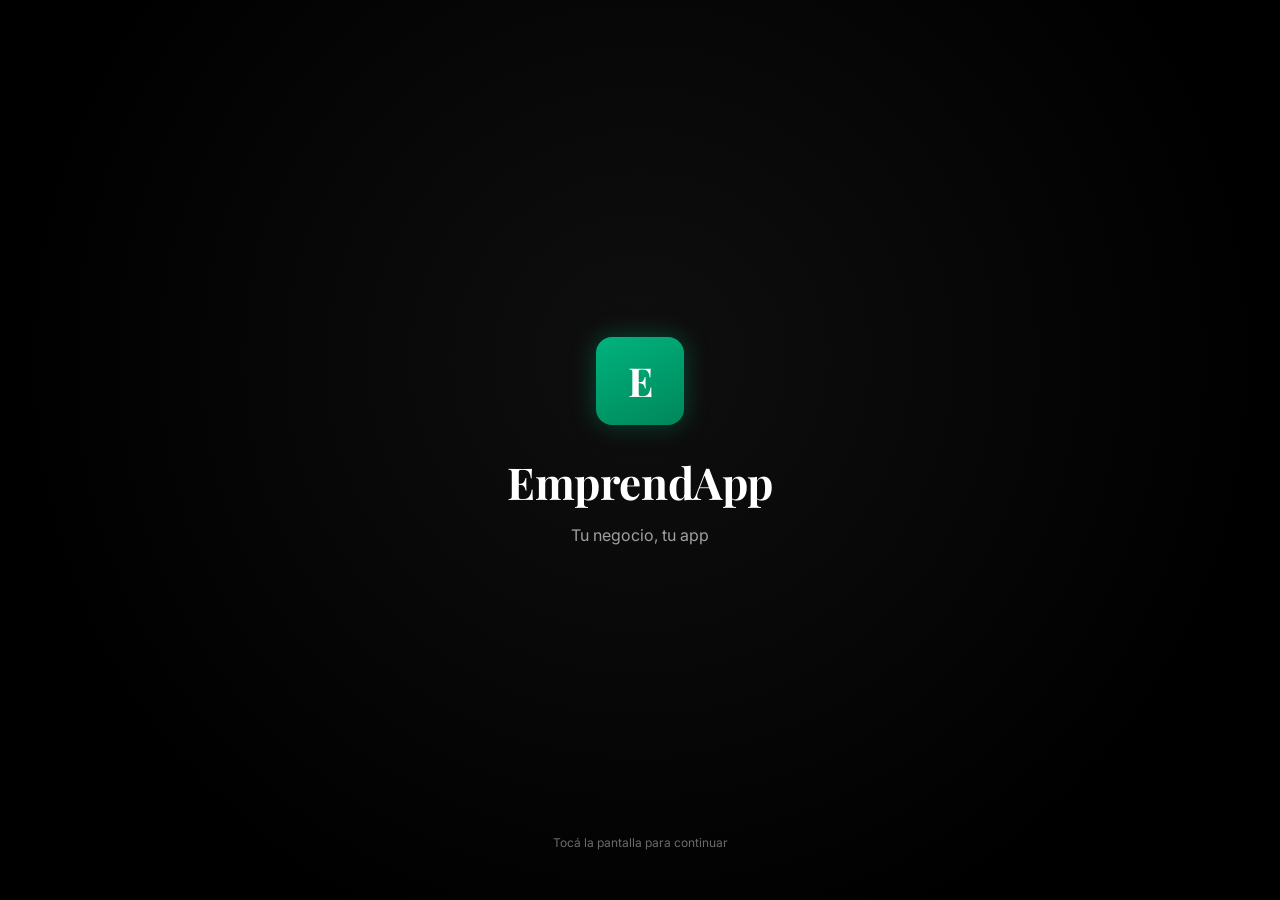
<file: index.html>
<!DOCTYPE html>
<html lang="es">
<head>
<meta charset="UTF-8">
<meta name="viewport" content="width=device-width, initial-scale=1.0">
<title>EmprendApp — Tu negocio, tu app</title>

<!-- Google Fonts: Playfair Display (títulos) + Inter (cuerpo/forms) -->
<link rel="preconnect" href="https://fonts.googleapis.com">
<link href="https://fonts.googleapis.com/css2?family=Playfair+Display:wght@600;700&family=Inter:wght@400;500;600;700&display=swap" rel="stylesheet">

<!-- CSS modular -->
<link rel="stylesheet" href="css/variables.css">
<link rel="stylesheet" href="css/global.css">
<link rel="stylesheet" href="css/components.css">
<link rel="stylesheet" href="css/screens.css">
</head>
<body>

<!-- Contenedor de notificaciones tipo toast, flotante sobre toda la app -->
<div class="toast-container js-toast-container" aria-live="polite"></div>

<!-- ==========================================================================
     HEADER SUPERIOR (solo visible en las pantallas principales de la app,
     se activa/desactiva vía JS agregando la clase "has-app-header" al body)
========================================================================== -->
<header class="app-header js-app-header">
  <button class="hamburger-btn js-hamburger" type="button" aria-label="Abrir menú" aria-expanded="false">
    <span class="hamburger-btn__line"></span>
    <span class="hamburger-btn__line"></span>
    <span class="hamburger-btn__line"></span>
  </button>
  <span class="app-header__title js-header-title">Insumos</span>
  <div class="app-header__spacer" aria-hidden="true"></div>
  <button class="theme-toggle-btn js-theme-toggle" type="button" aria-label="Cambiar a modo claro">🌙</button>
</header>

<!-- ==========================================================================
     MENÚ LATERAL (DRAWER) — navegación rápida entre secciones principales
========================================================================== -->
<div class="drawer-overlay js-drawer-overlay">
  <nav class="drawer js-drawer" aria-label="Menú principal">
    <div class="drawer__header">
      <span class="drawer__brand">EmprendApp</span>
      <button class="drawer__close js-drawer-close" type="button" aria-label="Cerrar menú">✕</button>
    </div>
    <ul class="drawer__nav">
      <li><a href="#" class="drawer__link js-goto js-drawer-link" data-target="insumos">📦 <span>Inicio / Insumos</span></a></li>
      <li><a href="#" class="drawer__link js-goto js-drawer-link" data-target="costos">💰 <span>Gestión de costos</span></a></li>
      <li><a href="#" class="drawer__link js-goto js-drawer-link" data-target="calculos">🧮 <span>Cálculos de precio y margen</span></a></li>
      <li><a href="#" class="drawer__link js-goto js-drawer-link" data-target="estadisticas">📊 <span>Dashboard / Estadísticas</span></a></li>
      <li><a href="#" class="drawer__link js-goto js-drawer-link" data-target="perfil">⚙️ <span>Configuración / Mi perfil</span></a></li>
    </ul>
    <button class="drawer__logout js-logout" type="button">🚪 Cerrar sesión</button>
  </nav>
</div>

<div id="app">

  <!-- ======================================================================
       1. SPLASH SCREEN
  ======================================================================= -->
  <section class="screen screen-splash is-active" id="screen-splash" data-screen="splash">
    <div class="splash__icon">E</div>
    <h1 class="splash__title">EmprendApp</h1>
    <p class="splash__tagline">Tu negocio, tu app</p>
    <p class="splash__hint">Tocá la pantalla para continuar</p>
  </section>

  <!-- ======================================================================
       2. LOGIN
  ======================================================================= -->
  <section class="screen screen--auth" id="screen-login" data-screen="login">
    <h2 class="auth-brand">EmprendApp</h2>
    <div class="auth-card-wrapper">
      <div class="auth-card">
        <h1 class="auth-card__title">Iniciar sesión</h1>
        <p class="auth-card__subtitle">Ingresá tus datos para continuar</p>

        <form class="js-login-form" novalidate>
          <div class="field">
            <label class="field__label" for="login-email">Email</label>
            <input class="field__input js-input-email" type="email" id="login-email" placeholder="tu@gmail.com" autocomplete="email">
            <span class="field__error">Ingresá un email válido.</span>
          </div>
          <div class="field">
            <label class="field__label" for="login-password">Contraseña</label>
            <input class="field__input js-input-password" type="password" id="login-password" placeholder="••••••••" autocomplete="current-password">
            <span class="field__error">La contraseña es obligatoria.</span>
          </div>

          <a href="#" class="auth-card__link js-goto" data-target="recover-request">¿Olvidaste la contraseña?</a>

          <button type="submit" class="btn btn-primary">Ingresar</button>
        </form>

        <p class="auth-card__footer">
          ¿No tenés cuenta?
          <a href="#" class="js-link js-goto" data-target="register-data">Registrate</a>
        </p>
      </div>
    </div>
  </section>

  <!-- ======================================================================
       3. RECUPERAR CONTRASEÑA — PASO 1: SOLICITAR CÓDIGO
  ======================================================================= -->
  <section class="screen screen--auth" id="screen-recover-request" data-screen="recover-request">
    <button class="btn-back js-goto" data-target="login">‹ Volver</button>
    <div class="auth-icon-badge">🔒</div>
    <h1 class="auth-card__title u-text-center">Recuperar contraseña</h1>
    <p class="auth-card__subtitle u-text-center">Ingresá tu email y te enviamos un código</p>

    <form class="js-recover-form u-mt-lg" novalidate>
      <div class="field">
        <label class="field__label" for="recover-email">Email</label>
        <input class="field__input js-input-email" type="email" id="recover-email" placeholder="tu@gmail.com" autocomplete="email">
        <span class="field__error">Ingresá un email válido.</span>
      </div>
      <button type="submit" class="btn btn-primary">Enviar código</button>
    </form>
  </section>

  <!-- Modal de código de verificación (se muestra sobre recover-request) -->
  <div class="modal-overlay js-modal-otp">
    <div class="modal">
      <h3 class="modal__title">Verificá tu email</h3>
      <p class="modal__text">Te enviamos un código de 4 dígitos a tu casilla. Ingresalo para continuar. <br><span class="u-text-accent">(Simulado: cualquier código funciona)</span></p>
      <div class="otp-group">
        <input class="otp-group__input" type="text" inputmode="numeric" maxlength="1">
        <input class="otp-group__input" type="text" inputmode="numeric" maxlength="1">
        <input class="otp-group__input" type="text" inputmode="numeric" maxlength="1">
        <input class="otp-group__input" type="text" inputmode="numeric" maxlength="1">
      </div>
      <div class="modal__actions">
        <button class="btn btn-secondary js-modal-otp-cancel">Cancelar</button>
        <button class="btn btn-primary js-modal-otp-confirm">Confirmar</button>
      </div>
    </div>
  </div>

  <!-- ======================================================================
       4. NUEVA CONTRASEÑA — PASO 2: RESTABLECER
  ======================================================================= -->
  <section class="screen screen--auth" id="screen-recover-reset" data-screen="recover-reset">
    <button class="btn-back js-goto" data-target="login">‹ Volver</button>
    <div class="auth-icon-badge">🛡️</div>
    <h1 class="auth-card__title u-text-center">Nueva contraseña</h1>
    <p class="auth-card__subtitle u-text-center">Elegí una contraseña segura</p>

    <form class="js-reset-form u-mt-lg" novalidate>
      <div class="field">
        <label class="field__label" for="reset-password">Nueva contraseña</label>
        <input class="field__input js-input-password" type="password" id="reset-password" placeholder="••••••••">
        <span class="field__error">Mínimo 6 caracteres.</span>
      </div>
      <div class="field">
        <label class="field__label" for="reset-password-repeat">Repetir contraseña</label>
        <input class="field__input js-input-password-repeat" type="password" id="reset-password-repeat" placeholder="••••••••">
        <span class="field__error">Las contraseñas no coinciden.</span>
      </div>
      <button type="submit" class="btn btn-primary">Cambiar contraseña</button>
    </form>
  </section>

  <!-- ======================================================================
       5. REGISTRO — PASO 1: DATOS PERSONALES
  ======================================================================= -->
  <section class="screen screen--auth" id="screen-register-data" data-screen="register-data">
    <button class="btn-back js-goto" data-target="login">‹ Volver</button>
    <div class="onboarding-progress">
      <span class="onboarding-progress__step is-done"></span>
      <span class="onboarding-progress__step"></span>
    </div>
    <h1 class="auth-card__title">Tus datos</h1>
    <p class="auth-card__subtitle">Contanos quién sos para crear tu cuenta</p>

    <form class="js-register-form u-mt-md" novalidate>
      <div class="field">
        <label class="field__label" for="reg-name">Nombre completo</label>
        <input class="field__input js-input-name" type="text" id="reg-name" placeholder="Ana Pérez" autocomplete="name">
        <span class="field__error">Ingresá tu nombre.</span>
      </div>
      <div class="field">
        <label class="field__label" for="reg-email">Email</label>
        <input class="field__input js-input-email" type="email" id="reg-email" placeholder="tu@gmail.com" autocomplete="email">
        <span class="field__error">Ingresá un email válido.</span>
      </div>
      <div class="field">
        <label class="field__label" for="reg-password">Contraseña</label>
        <input class="field__input js-input-password" type="password" id="reg-password" placeholder="••••••••" autocomplete="new-password">
        <span class="field__error">Mínimo 6 caracteres.</span>
      </div>
      <div class="field">
        <label class="field__label" for="reg-password-repeat">Repetir contraseña</label>
        <input class="field__input js-input-password-repeat" type="password" id="reg-password-repeat" placeholder="••••••••">
        <span class="field__error">Las contraseñas no coinciden.</span>
      </div>
      <button type="submit" class="btn btn-primary">Siguiente</button>
    </form>
  </section>

  <!-- ======================================================================
       6. SELECCIÓN DE RUBRO — PASO 2 DEL ONBOARDING
  ======================================================================= -->
  <section class="screen screen--auth" id="screen-rubro" data-screen="rubro">
    <button class="btn-back js-goto" data-target="register-data">‹ Volver</button>
    <div class="onboarding-progress">
      <span class="onboarding-progress__step is-done"></span>
      <span class="onboarding-progress__step is-done"></span>
    </div>
    <h1 class="auth-card__title">Tu rubro</h1>
    <p class="auth-card__subtitle">Elegí la actividad de tu emprendimiento</p>

    <div class="rubro-grid js-rubro-grid">
      <button class="select-card js-rubro-card" data-rubro="kiosco" type="button">
        <div class="select-card__icon">🏪</div>
        <div class="select-card__title">Kiosco de colegio</div>
        <div class="select-card__desc">POS y stock</div>
      </button>
      <button class="select-card js-rubro-card" data-rubro="rotiseria" type="button">
        <div class="select-card__icon">🍗</div>
        <div class="select-card__title">Rotisería</div>
        <div class="select-card__desc">Pedidos y delivery</div>
      </button>
      <button class="select-card js-rubro-card" data-rubro="marroquineria" type="button">
        <div class="select-card__icon">👜</div>
        <div class="select-card__title">Marroquinería</div>
        <div class="select-card__desc">Pedidos y materiales</div>
      </button>
      <button class="select-card js-rubro-card" data-rubro="impresion3d" type="button">
        <div class="select-card__icon">🖨️</div>
        <div class="select-card__title">Impresión 3D</div>
        <div class="select-card__desc">Cotizador y cola</div>
      </button>
    </div>

    <button class="btn btn-primary js-confirm-rubro" type="button" disabled>Confirmar rubro</button>
  </section>

  <!-- ======================================================================
       7. INSUMOS
  ======================================================================= -->
  <section class="screen screen--app" id="screen-insumos" data-screen="insumos">
    <div class="screen-header">
      <div>
        <h1 class="screen-header__title">Insumos</h1>
        <p class="screen-header__subtitle">Gestioná tus materiales y stock</p>
      </div>
      <button class="btn-fab js-open-insumo-modal" type="button" aria-label="Agregar insumo">+</button>
    </div>

    <div class="search-bar">
      <span class="search-bar__icon">🔍</span>
      <input type="text" class="search-bar__input js-search-insumo" placeholder="Buscar insumo">
    </div>

    <!-- creador de insumos automatico (error) -->
    <div class="js-insumos-list responsive-list-grid"><!-- Renderizado dinámico desde state.js --></div>

    <button class="btn btn-primary u-mt-lg js-goto u-max-w-form" data-target="costos" type="button">Calcular costos con estos insumos</button>
  </section>

  <!-- Modal para agregar / editar insumo -->
  <div class="modal-overlay js-modal-insumo">
    <div class="modal">
      <h3 class="modal__title js-modal-insumo-title">Nuevo insumo</h3>
      <form class="js-insumo-form" novalidate>
        <div class="field">
          <label class="field__label" for="insumo-nombre">Nombre</label>
          <input class="field__input js-insumo-nombre" type="text" id="insumo-nombre" placeholder="Ej: Pla Blanco 1kg">
        </div>
        <div class="field">
          <label class="field__label" for="insumo-precio">Precio</label>
          <input class="field__input js-insumo-precio" type="number" id="insumo-precio" placeholder="0" min="0" step="1">
        </div>
        <div class="modal__actions">
          <button type="button" class="btn btn-secondary js-modal-insumo-cancel">Cancelar</button>
          <button type="submit" class="btn btn-primary">Guardar</button>
        </div>
      </form>
    </div>
  </div>

  <!-- ======================================================================
       8. COSTOS (FIJOS Y VARIABLES)
  ======================================================================= -->
  <section class="screen screen--app" id="screen-costos" data-screen="costos">
    <button class="btn-back js-goto" data-target="insumos">‹ Volver</button>
    <div class="screen-header">
      <div>
        <h1 class="screen-header__title">Costos</h1>
        <p class="screen-header__subtitle">Gestioná tus costos fijos y variables</p>
      </div>
    </div>

    <div class="tabs js-cost-tabs">
      <button class="tabs__btn is-active" data-tab="fijos" type="button">Costos fijos</button>
      <button class="tabs__btn" data-tab="variables" type="button">Costos variables</button>
      <button class="tabs__btn" data-tab="desglose" type="button">Desglose total</button>
    </div>

    <!-- Panel: Costos fijos. En desktop, la lista y el resumen se
         acomodan en dos columnas mediante .costos-panel-grid (screens.css) -->
    <div class="tab-panel is-active" data-tab-panel="fijos">
      <div class="costos-panel-grid">
        <div class="costos-panel-grid__main">
          <button class="btn btn-secondary u-max-w-form js-open-costo-modal" data-tipo="fijo" type="button">+ Agregar costo fijo</button>
          <div class="js-costos-fijos-list responsive-list-grid u-mt-md"></div>
        </div>
        <div class="costos-panel-grid__aside">
          <div class="cost-summary cost-summary--aside">
            <div class="cost-summary__card">
              <div class="cost-summary__label">Total costos fijos mensuales</div>
              <div class="cost-summary__value js-total-fijos">$0</div>
            </div>
            <div class="cost-summary__card">
              <div class="cost-summary__label">Costo fijo por día</div>
              <div class="cost-summary__value js-costo-diario">$0</div>
            </div>
          </div>
        </div>
      </div>
    </div>

    <!-- Panel: Costos variables -->
    <div class="tab-panel" data-tab-panel="variables">
      <button class="btn btn-secondary u-max-w-form js-open-costo-modal" data-tipo="variable" type="button">+ Agregar costo variable</button>
      <div class="js-costos-variables-list responsive-list-grid u-mt-md"></div>
    </div>

    <!-- Panel: Desglose total -->
    <div class="tab-panel" data-tab-panel="desglose">
      <div class="card u-mt-md u-max-w-form">
        <div class="u-flex-between u-mt-sm">
          <span class="u-text-secondary">Costos fijos</span>
          <span class="js-desglose-fijos">$0</span>
        </div>
        <div class="u-flex-between u-mt-sm">
          <span class="u-text-secondary">Costos variables</span>
          <span class="js-desglose-variables">$0</span>
        </div>
        <div class="u-flex-between u-mt-md" style="border-top: 1px solid var(--color-border); padding-top: var(--space-sm);">
          <span style="font-weight:700;">Total general</span>
          <span class="js-desglose-total u-text-accent" style="font-weight:700;">$0</span>
        </div>
      </div>
    </div>

    <button class="btn btn-primary u-mt-lg js-goto u-max-w-form" data-target="calculos" type="button">Ir a cálculos de precio</button>
  </section>

  <!-- Modal para agregar costo -->
  <div class="modal-overlay js-modal-costo">
    <div class="modal">
      <h3 class="modal__title">Nuevo costo</h3>
      <form class="js-costo-form" novalidate>
        <div class="field">
          <label class="field__label" for="costo-concepto">Concepto</label>
          <input class="field__input js-costo-concepto" type="text" id="costo-concepto" placeholder="Ej: Alquiler">
        </div>
        <div class="field">
          <label class="field__label" for="costo-categoria">Categoría</label>
          <select class="field__input js-costo-categoria" id="costo-categoria">
            <option value="Alquiler">Alquiler</option>
            <option value="Servicios">Servicios</option>
            <option value="Sueldos">Sueldos</option>
            <option value="Insumos">Insumos</option>
            <option value="Otro">Otro</option>
          </select>
        </div>
        <div class="field">
          <label class="field__label" for="costo-monto">Monto mensual</label>
          <input class="field__input js-costo-monto" type="number" id="costo-monto" placeholder="0" min="0" step="1">
        </div>
        <div class="modal__actions">
          <button type="button" class="btn btn-secondary js-modal-costo-cancel">Cancelar</button>
          <button type="submit" class="btn btn-primary">Guardar</button>
        </div>
      </form>
    </div>
  </div>

  <!-- ======================================================================
       9. CÁLCULOS Y PRECIO DE VENTA
  ======================================================================= -->
  <section class="screen screen--app" id="screen-calculos" data-screen="calculos">
    <button class="btn-back js-goto" data-target="costos">‹ Volver</button>
    <div class="screen-header">
      <div>
        <h1 class="screen-header__title">Cálculos</h1>
        <p class="screen-header__subtitle">Precio de venta</p>
      </div>
    </div>

    <!-- En desktop, .calculos-grid acomoda las métricas en 2 columnas,
         dejando el precio sugerido (el dato más importante) a todo lo ancho -->
    <div class="calculos-grid">
      <div class="metric-card">
        <div class="metric-card__label">Costo total por unidad</div>
        <div class="metric-card__value js-costo-unidad">$0</div>
      </div>

      <div class="metric-card">
        <div class="slider-row">
          <div class="metric-card__label">Margen de ganancia</div>
          <span class="badge badge--accent js-margen-badge">40%</span>
        </div>
        <input type="range" class="slider js-margen-slider" min="0" max="100" value="40" step="1">
      </div>

      <div class="card price-highlight calculos-grid__full">
        <div class="price-highlight__label">Precio sugerido</div>
        <div class="price-highlight__value js-precio-sugerido">$0</div>
        <div class="price-highlight__gain">Ganancia <span class="js-ganancia">$0</span></div>
      </div>

      <div class="metric-card calculos-grid__full">
        <div class="breakeven-row">
          <span class="metric-card__label" style="margin:0;">Punto de equilibrio</span>
          <span class="breakeven-row__value"><span class="js-punto-equilibrio">0</span> unid.</span>
        </div>
        <div class="progress-track">
          <div class="progress-fill js-progress-equilibrio"></div>
        </div>
        <p class="u-text-secondary u-mt-sm" style="font-size: var(--fs-xs);">Vendiste <span class="js-vendidas">0</span> este mes</p>
      </div>
    </div>

    <button class="btn btn-primary u-mt-lg u-max-w-form js-save-calculos" type="button">Guardar cambios</button>
  </section>

  <!-- ======================================================================
       10. ESTADÍSTICAS / DASHBOARD
  ======================================================================= -->
  <section class="screen screen--app" id="screen-estadisticas" data-screen="estadisticas">
    <div class="screen-header">
      <div>
        <h1 class="screen-header__title">Estadísticas</h1>
        <p class="screen-header__subtitle js-periodo">Mayo 2026</p>
      </div>
      <button class="btn-icon-round js-goto" data-target="calculos" aria-label="Ir a cálculos" type="button">⚙️</button>
    </div>

    <div class="kpi-grid">
      <div class="kpi-card">
        <div class="kpi-card__label">Ingresos</div>
        <div class="kpi-card__value js-kpi-ingresos">$0</div>
      </div>
      <div class="kpi-card">
        <div class="kpi-card__label">Costos</div>
        <div class="kpi-card__value js-kpi-costos">$0</div>
      </div>
      <div class="kpi-card">
        <div class="kpi-card__label">Margen</div>
        <div class="kpi-card__value js-kpi-margen">0%</div>
      </div>
    </div>

    <!-- En desktop, .estadisticas-grid pone el gráfico y el ranking
         lado a lado en vez de apilados -->
    <div class="estadisticas-grid">
      <div class="card chart-card">
        <h3 class="chart-card__title">Ingresos por mes</h3>
        <div class="bar-chart js-bar-chart"><!-- Barras renderizadas por JS --></div>
      </div>

      <div class="card">
        <h3 class="chart-card__title">Productos rentables</h3>
        <div class="js-rank-list"></div>
      </div>
    </div>
  </section>

  <!-- ======================================================================
       11. CONFIGURACIÓN / MI PERFIL (accesible desde el menú lateral, y
           automáticamente justo después de terminar el registro)
  ======================================================================= -->
  <section class="screen screen--app" id="screen-perfil" data-screen="perfil">
    <div class="screen-header">
      <div>
        <h1 class="screen-header__title">Mi perfil</h1>
        <p class="screen-header__subtitle">Datos de tu cuenta y tu emprendimiento</p>
      </div>
    </div>

    <form class="card u-max-w-form js-perfil-form" novalidate>
      <div class="field">
        <label class="field__label" for="perfil-nombre">Nombre completo</label>
        <input class="field__input js-perfil-nombre" type="text" id="perfil-nombre" disabled>
        <span class="field__error">Ingresá tu nombre.</span>
      </div>
      <div class="field">
        <label class="field__label" for="perfil-email">Email</label>
        <input class="field__input js-perfil-email" type="email" id="perfil-email" disabled>
        <span class="field__error">Ingresá un email válido.</span>
      </div>
      <div class="field" style="margin-bottom:0;">
        <label class="field__label" for="perfil-rubro">Rubro</label>
        <select class="field__input js-perfil-rubro" id="perfil-rubro" disabled>
          <option value="kiosco">Kiosco de colegio</option>
          <option value="rotiseria">Rotisería</option>
          <option value="marroquineria">Marroquinería</option>
          <option value="impresion3d">Impresión 3D</option>
        </select>
      </div>
      <button class="btn btn-secondary u-mt-lg js-perfil-editar" type="button">Editar datos</button>
      <button class="btn btn-primary u-mt-lg js-perfil-guardar" type="submit" style="display:none;">Guardar cambios</button>
    </form>

    <button class="btn btn-primary u-mt-lg u-max-w-form js-goto" data-target="insumos" type="button">Continuar a la app</button>
    <button class="btn btn-secondary u-mt-md u-max-w-form js-logout" type="button">Cerrar sesión</button>
  </section>

</div><!-- /#app -->

<!-- JS modular: el orden importa (state -> animations -> navigation -> app) -->
<script src="js/state.js"></script>
<script src="js/animations.js"></script>
<script src="js/navigation.js"></script>
<script src="js/app.js"></script>
</body>
</html>
</file>
<file: css/variables.css>
/* ==========================================================================
   VARIABLES.CSS — Design Tokens de EmprendApp
   Centraliza colores, tipografías, sombras, radios y transiciones.
   Cambiar acá impacta toda la app de forma consistente.
   ========================================================================== */

:root {
  /* ---- Colores base ---- */
  --color-bg: #080808;
  --color-bg-pure: #000000;
  --color-surface: #161616;
  --color-surface-alt: #1e1e1e;
  --color-surface-hover: #232323;
  --color-border: #2a2a2a;
  --color-border-soft: #232323;

  /* ---- Acento (verde esmeralda) ---- */
  --color-accent: #00b37e;
  --color-accent-dark: #00875a;
  --color-accent-hover: #00d492;
  --color-accent-soft: rgba(0, 179, 126, 0.12);
  --color-accent-soft-border: rgba(0, 179, 126, 0.35);

  /* ---- Texto ---- */
  --color-text-primary: #ffffff;
  --color-text-secondary: #a0a0a0;
  --color-text-muted: #6b6b6b;
  --color-text-accent: #00b37e;

  /* ---- Estados ---- */
  --color-danger: #e5484d;
  --color-danger-soft: rgba(229, 72, 77, 0.12);
  --color-warning: #d9a441;
  --color-warning-soft: rgba(217, 164, 65, 0.12);

  /* ---- Tipografía ---- */
  --font-display: 'Playfair Display', Georgia, 'Times New Roman', serif;
  --font-body: 'Inter', 'Roboto', -apple-system, BlinkMacSystemFont, sans-serif;

  --fs-xs: 0.75rem;
  --fs-sm: 0.875rem;
  --fs-base: 1rem;
  --fs-md: 1.125rem;
  --fs-lg: 1.375rem;
  --fs-xl: 1.75rem;
  --fs-2xl: 2.25rem;
  --fs-3xl: 2.75rem;

  /* ---- Espaciado ---- */
  --space-xs: 4px;
  --space-sm: 8px;
  --space-md: 16px;
  --space-lg: 24px;
  --space-xl: 32px;
  --space-2xl: 48px;

  /* ---- Radios ---- */
  --radius-sm: 8px;
  --radius-md: 12px;
  --radius-lg: 16px;
  --radius-xl: 24px;
  --radius-full: 999px;

  /* ---- Sombras ---- */
  --shadow-card: 0 4px 20px rgba(0, 0, 0, 0.45);
  --shadow-elevated: 0 12px 40px rgba(0, 0, 0, 0.55);
  --shadow-accent-glow: 0 0 24px rgba(0, 179, 126, 0.35);
  --shadow-inset: inset 0 1px 0 rgba(255, 255, 255, 0.03);

  /* ---- Transiciones ---- */
  --ease-out: cubic-bezier(0.16, 1, 0.3, 1);
  --ease-in-out: cubic-bezier(0.65, 0, 0.35, 1);
  --transition-fast: 0.15s var(--ease-out);
  --transition-base: 0.3s var(--ease-out);
  --transition-slow: 0.6s var(--ease-out);

  /* ---- Layout ---- */
  --app-max-width: 480px;       /* Ancho máx. de tarjetas de auth/formularios */
  --content-max-width: 1180px;  /* Ancho máx. del contenido en pantallas densas */
  --header-height: 64px;
  --drawer-width: 300px;

  /* ---- Fondo con textura (vignette radial), theme-aware ---- */
  --gradient-vignette: radial-gradient(circle at 50% 0%, #0d0d0d 0%, #000000 70%);
  --gradient-splash: radial-gradient(circle at 50% 40%, #0f0f0f 0%, #000000 75%);
  --color-header-bg: rgba(8, 8, 8, 0.82);
  --color-drawer-overlay-bg: rgba(0, 0, 0, 0.6);
  --color-modal-overlay-bg: rgba(0, 0, 0, 0.7);

  /* ---- Breakpoints (documentales; se usan como valores literales en
     los @media queries, ya que CSS no permite variables ahí) ----
     --bp-tablet: 768px;
     --bp-desktop: 1024px;
  */
}

/* ==========================================================================
   TEMA CLARO — activado agregando data-theme="light" en <html> (ver
   js/app.js -> initTheme()). Redefine únicamente los tokens de color;
   tipografía, espaciado, radios y transiciones se mantienen iguales.
   ========================================================================== */
:root[data-theme='light'] {
  --color-bg: #f6f6f4;
  --color-bg-pure: #ffffff;
  --color-surface: #ffffff;
  --color-surface-alt: #f1f1ee;
  --color-surface-hover: #e9e9e5;
  --color-border: #e2e2dd;
  --color-border-soft: #ebebe7;

  --color-accent: #00b37e;
  --color-accent-dark: #009468;
  --color-accent-hover: #00c98c;
  --color-accent-soft: rgba(0, 148, 104, 0.10);
  --color-accent-soft-border: rgba(0, 148, 104, 0.30);

  --color-text-primary: #171917;
  --color-text-secondary: #5c605c;
  --color-text-muted: #93958f;
  --color-text-accent: #00875a;

  --color-danger: #d63c40;
  --color-danger-soft: rgba(214, 60, 64, 0.08);
  --color-warning: #b3791f;
  --color-warning-soft: rgba(179, 121, 31, 0.10);

  --shadow-card: 0 2px 14px rgba(20, 20, 15, 0.06);
  --shadow-elevated: 0 16px 40px rgba(20, 20, 15, 0.12);
  --shadow-accent-glow: 0 0 20px rgba(0, 148, 104, 0.18);
  --shadow-inset: inset 0 1px 0 rgba(255, 255, 255, 0.6);

  --gradient-vignette: radial-gradient(circle at 50% 0%, #ffffff 0%, #f2f2ee 70%);
  --gradient-splash: radial-gradient(circle at 50% 40%, #ffffff 0%, #efefe9 75%);
  --color-header-bg: rgba(255, 255, 255, 0.82);
  --color-drawer-overlay-bg: rgba(20, 20, 15, 0.35);
  --color-modal-overlay-bg: rgba(20, 20, 15, 0.45);
}
</file>
<file: css/global.css>
/* ==========================================================================
   GLOBAL.CSS — Reset, tipografía base y layout general de la SPA
   ========================================================================== */

* {
  margin: 0;
  padding: 0;
  box-sizing: border-box;
  -webkit-tap-highlight-color: transparent;
}

html {
  font-size: 16px;
  scroll-behavior: smooth;
}

body {
  background-color: var(--color-bg);
  color: var(--color-text-primary);
  font-family: var(--font-body);
  font-size: var(--fs-base);
  line-height: 1.5;
  min-height: 100vh;
  overflow-x: hidden;
  /* Textura sutil: leve viñeta radial para dar profundidad al fondo */
  background-image: var(--gradient-vignette);
  /* Cambio de tema fluido en toda la app (ver initTheme() en app.js) */
  transition: background-color var(--transition-slow), color var(--transition-slow);
}

/* Todo elemento que usa tokens de color hace la transición de forma
   fluida cuando se alterna entre modo claro / oscuro. */
.card, .list-item, .field__input, .modal, .modal-overlay, .drawer,
.app-header, .btn, .btn-secondary, .select-card, .metric-card,
.kpi-card, .cost-summary__card, .tabs, .empty-state, .toast,
.rank-item, .chart-card, .price-highlight, .search-bar__input,
.progress-track, .drawer__link, .theme-toggle-btn {
  transition: background-color var(--transition-base), border-color var(--transition-base),
    color var(--transition-base), box-shadow var(--transition-base), transform var(--transition-fast);
}

h1, h2, h3, h4 {
  font-family: var(--font-display);
  font-weight: 700;
  letter-spacing: -0.01em;
}

a {
  color: inherit;
  text-decoration: none;
}

button {
  font-family: var(--font-body);
  border: none;
  outline: none;
  background: none;
  cursor: pointer;
  color: inherit;
}

input, select, textarea {
  font-family: var(--font-body);
  color: var(--color-text-primary);
  outline: none;
}

ul, ol {
  list-style: none;
}

img, svg {
  display: block;
  max-width: 100%;
}

/* Accesibilidad: foco visible por teclado */
:focus-visible {
  outline: 2px solid var(--color-accent);
  outline-offset: 2px;
}

/* Respeta preferencia de movimiento reducido */
@media (prefers-reduced-motion: reduce) {
  *, *::before, *::after {
    animation-duration: 0.001ms !important;
    animation-iteration-count: 1 !important;
    transition-duration: 0.001ms !important;
    scroll-behavior: auto !important;
  }
}

/* ---- Contenedor raíz de la SPA ----
   A diferencia de la v1, #app ya NO fuerza un "frame" de teléfono en
   pantallas grandes: ocupa todo el ancho disponible y es cada .screen
   la que decide su propio ancho máximo según su tipo (--screen-auth o
   --screen-app), definido en screens.css. Esto permite que los
   formularios se mantengan compactos mientras que las pantallas de
   datos (Insumos, Costos, etc.) aprovechen el espacio en desktop. */
#app {
  position: relative;
  width: 100%;
  min-height: 100vh;
  background-color: var(--color-bg-pure);
  overflow-x: hidden;
}

/* ---- Sistema de vistas (screens) ---- */
.screen {
  display: none;
  min-height: 100vh;
  width: 100%;
  padding: var(--space-lg) var(--space-lg) var(--space-2xl);
  flex-direction: column;
}

.screen.is-active {
  display: flex;
}

/* Pantallas tipo formulario/onboarding: quedan contenidas en una tarjeta
   centrada, nunca estiradas a lo ancho de un monitor grande. */
.screen--auth {
  max-width: var(--app-max-width);
  margin: 0 auto;
  width: 100%;
}

/* Pantallas de contenido denso (Insumos, Costos, Cálculos, Estadísticas,
   Perfil): usan un contenedor más ancho y dejan lugar arriba para el
   header fijo, que sólo se muestra en este tipo de pantalla (ver
   navigation.js, que agrega "has-app-header" al <body>). */
.screen--app {
  max-width: var(--content-max-width);
  margin: 0 auto;
  width: 100%;
}

body.has-app-header .screen--app {
  padding-top: calc(var(--header-height) + var(--space-lg));
}

/* Clases de animación de transición entre vistas (ver animations.js) */
.screen--enter {
  animation: screenFadeIn var(--transition-slow) forwards;
}

.screen--exit {
  animation: screenFadeOut var(--transition-base) forwards;
}

@keyframes screenFadeIn {
  from { opacity: 0; transform: translateY(12px); }
  to   { opacity: 1; transform: translateY(0); }
}

@keyframes screenFadeOut {
  from { opacity: 1; transform: translateY(0); }
  to   { opacity: 0; transform: translateY(-12px); }
}

/* ---- Utilidades genéricas ---- */
.u-flex-between {
  display: flex;
  align-items: center;
  justify-content: space-between;
}

.u-mt-sm { margin-top: var(--space-sm); }
.u-mt-md { margin-top: var(--space-md); }
.u-mt-lg { margin-top: var(--space-lg); }
.u-mt-xl { margin-top: var(--space-xl); }

.u-text-center { text-align: center; }
.u-text-secondary { color: var(--color-text-secondary); }
.u-text-accent { color: var(--color-text-accent); }

/* Limita el ancho de botones/tarjetas sueltas dentro de una .screen--app
   ancha, para que no se estiren de punta a punta en desktop. */
.u-max-w-form {
  max-width: 420px;
  width: 100%;
}

.u-visually-hidden {
  position: absolute;
  width: 1px;
  height: 1px;
  overflow: hidden;
  clip: rect(0 0 0 0);
  white-space: nowrap;
}
</file>
<file: css/components.css>
/* ==========================================================================
   COMPONENTS.CSS — Componentes reutilizables (botones, inputs, cards, etc.)
   ========================================================================== */

/* ---------------------------------------------------------------------- *
 * BOTONES
 * ---------------------------------------------------------------------- */
.btn {
  position: relative;
  overflow: hidden;
  display: inline-flex;
  align-items: center;
  justify-content: center;
  gap: var(--space-sm);
  width: 100%;
  padding: 14px var(--space-lg);
  border-radius: var(--radius-md);
  font-size: var(--fs-base);
  font-weight: 600;
  transition: transform var(--transition-fast), box-shadow var(--transition-fast), background-color var(--transition-fast), opacity var(--transition-fast);
}

.btn:hover {
  transform: translateY(-2px);
}

.btn:active {
  transform: translateY(0) scale(0.97);
}

.btn-primary {
  background-color: var(--color-accent-dark);
  color: #ffffff;
  box-shadow: 0 4px 14px rgba(0, 179, 126, 0.25);
}

.btn-primary:hover {
  background-color: var(--color-accent);
  box-shadow: var(--shadow-accent-glow);
}

.btn-secondary {
  background-color: var(--color-surface-alt);
  color: var(--color-text-primary);
  border: 1px solid var(--color-border);
}

.btn-secondary:hover {
  background-color: var(--color-surface-hover);
  border-color: var(--color-accent-soft-border);
}

/* ---------------------------------------------------------------------- *
 * RIPPLE — microinteracción de clic (ver Animations.spawnRipple en JS)
 * ---------------------------------------------------------------------- */
.u-ripple-host {
  position: relative;
  overflow: hidden;
}

.ripple {
  position: absolute;
  border-radius: 50%;
  background-color: rgba(255, 255, 255, 0.35);
  transform: scale(0);
  pointer-events: none;
  animation: rippleExpand 0.6s var(--ease-out) forwards;
}

.btn-secondary .ripple,
.select-card .ripple,
.tabs__btn .ripple,
.list-item__action-btn .ripple,
.btn-icon-round .ripple,
.theme-toggle-btn .ripple {
  background-color: var(--color-accent-soft);
}

@keyframes rippleExpand {
  to {
    transform: scale(1);
    opacity: 0;
  }
}

.btn-ghost {
  background: transparent;
  color: var(--color-text-accent);
  width: auto;
  padding: var(--space-sm) var(--space-sm);
}

.btn-ghost:hover {
  color: var(--color-accent-hover);
}

.btn-danger-ghost {
  background: transparent;
  color: var(--color-danger);
  width: auto;
  padding: var(--space-xs) var(--space-sm);
  font-size: var(--fs-sm);
}

.btn-fab {
  width: 48px;
  height: 48px;
  border-radius: var(--radius-full);
  background-color: var(--color-accent-dark);
  color: #fff;
  font-size: var(--fs-xl);
  line-height: 1;
  display: flex;
  align-items: center;
  justify-content: center;
  box-shadow: 0 6px 20px rgba(0, 179, 126, 0.35);
  transition: transform var(--transition-fast), background-color var(--transition-fast);
}

.btn-fab:hover {
  background-color: var(--color-accent);
  transform: scale(1.06);
}

.btn-icon-round {
  width: 40px;
  height: 40px;
  border-radius: var(--radius-full);
  background-color: var(--color-surface);
  display: flex;
  align-items: center;
  justify-content: center;
  color: var(--color-text-primary);
  font-size: var(--fs-md);
  transition: background-color var(--transition-fast);
}

.btn-icon-round:hover {
  background-color: var(--color-surface-hover);
}

/* Botón "< Volver" */
.btn-back {
  display: inline-flex;
  align-items: center;
  gap: 6px;
  width: auto;
  color: var(--color-text-secondary);
  font-size: var(--fs-sm);
  padding: var(--space-xs) 0;
  margin-bottom: var(--space-md);
}

.btn-back:hover {
  color: var(--color-text-primary);
}

/* ---------------------------------------------------------------------- *
 * INPUTS / FORMULARIOS
 * ---------------------------------------------------------------------- */
.field {
  margin-bottom: var(--space-md);
}

.field__label {
  display: block;
  font-size: var(--fs-sm);
  color: var(--color-text-secondary);
  margin-bottom: 6px;
}

.field__input {
  width: 100%;
  padding: 13px var(--space-md);
  background-color: var(--color-surface);
  border: 1px solid var(--color-border);
  border-radius: var(--radius-md);
  font-size: var(--fs-base);
  transition: border-color var(--transition-fast), box-shadow var(--transition-fast);
}

.field__input::placeholder {
  color: var(--color-text-muted);
}

.field__input:focus {
  border-color: var(--color-accent);
  box-shadow: 0 0 0 3px var(--color-accent-soft);
}

.field__input--invalid {
  border-color: var(--color-danger);
}

.field__input:disabled {
  background-color: var(--color-surface-alt);
  color: var(--color-text-secondary);
  cursor: not-allowed;
}

.field__error {
  display: none;
  font-size: var(--fs-xs);
  color: var(--color-danger);
  margin-top: 4px;
}

.field__error.is-visible {
  display: block;
}

.field-with-icon {
  position: relative;
}

.field-with-icon .field__input {
  padding-left: 42px;
}

.field-with-icon .field__icon {
  position: absolute;
  left: 14px;
  top: 50%;
  transform: translateY(-50%);
  color: var(--color-text-muted);
  pointer-events: none;
}

/* ---------------------------------------------------------------------- *
 * CARDS
 * ---------------------------------------------------------------------- */
.card {
  background-color: var(--color-surface);
  border: 1px solid var(--color-border-soft);
  border-radius: var(--radius-lg);
  padding: var(--space-lg);
  box-shadow: var(--shadow-card), var(--shadow-inset);
}

.card--flat {
  box-shadow: none;
}

/* Card seleccionable (usada en selección de rubro) */
.select-card {
  background-color: var(--color-surface);
  border: 1.5px solid var(--color-border);
  border-radius: var(--radius-lg);
  padding: var(--space-lg) var(--space-md);
  text-align: center;
  cursor: pointer;
  transition: border-color var(--transition-fast), background-color var(--transition-fast), transform var(--transition-fast);
}

.select-card:hover {
  border-color: var(--color-accent-soft-border);
  transform: translateY(-2px);
}

.select-card.is-selected {
  border-color: var(--color-accent);
  background-color: var(--color-accent-soft);
  box-shadow: var(--shadow-accent-glow);
}

.select-card__icon {
  font-size: 1.75rem;
  margin-bottom: var(--space-sm);
}

.select-card__title {
  font-weight: 600;
  font-size: var(--fs-sm);
  margin-bottom: 4px;
}

.select-card__desc {
  font-size: var(--fs-xs);
  color: var(--color-text-secondary);
}

/* Item de lista (insumos, costos) */
.list-item {
  display: flex;
  align-items: center;
  justify-content: space-between;
  gap: var(--space-md);
  background-color: var(--color-surface);
  border: 1px solid var(--color-border-soft);
  border-radius: var(--radius-md);
  padding: var(--space-md);
  margin-bottom: var(--space-sm);
  transition: transform var(--transition-fast), opacity var(--transition-fast);
}

.list-item:hover {
  border-color: var(--color-accent-soft-border);
  transform: translateY(-2px);
  box-shadow: var(--shadow-card);
}

.list-item.is-removing {
  animation: itemRemove var(--transition-base) forwards;
}

@keyframes itemRemove {
  to { opacity: 0; transform: translateX(-24px) scale(0.96); height: 0; margin: 0; padding-top: 0; padding-bottom: 0; }
}

.list-item__info {
  min-width: 0;
}

.list-item__title {
  font-weight: 600;
  font-size: var(--fs-sm);
  white-space: nowrap;
  overflow: hidden;
  text-overflow: ellipsis;
}

.list-item__subtitle {
  font-size: var(--fs-xs);
  color: var(--color-text-secondary);
  margin-top: 2px;
}

.list-item__price {
  font-weight: 700;
  color: var(--color-text-accent);
  font-size: var(--fs-sm);
  white-space: nowrap;
}

.list-item__actions {
  display: flex;
  gap: 6px;
  flex-shrink: 0;
}

.list-item__action-btn {
  width: 32px;
  height: 32px;
  border-radius: var(--radius-sm);
  background-color: var(--color-surface-alt);
  display: flex;
  align-items: center;
  justify-content: center;
  font-size: var(--fs-sm);
  transition: background-color var(--transition-fast);
}

.list-item__action-btn:hover {
  background-color: var(--color-surface-hover);
}

.list-item__action-btn--danger:hover {
  background-color: var(--color-danger-soft);
  color: var(--color-danger);
}

/* ---------------------------------------------------------------------- *
 * BADGES / PILLS
 * ---------------------------------------------------------------------- */
.badge {
  display: inline-flex;
  align-items: center;
  padding: 4px 10px;
  border-radius: var(--radius-full);
  font-size: var(--fs-xs);
  font-weight: 600;
  white-space: nowrap;
}

.badge--accent {
  background-color: var(--color-accent-soft);
  color: var(--color-text-accent);
}

.badge--warning {
  background-color: var(--color-warning-soft);
  color: var(--color-warning);
}

.badge--neutral {
  background-color: var(--color-surface-alt);
  color: var(--color-text-secondary);
}

/* ---------------------------------------------------------------------- *
 * TABS
 * ---------------------------------------------------------------------- */
.tabs {
  display: flex;
  background-color: var(--color-surface);
  border-radius: var(--radius-md);
  padding: 4px;
  gap: 4px;
  margin-bottom: var(--space-lg);
}

.tabs__btn {
  flex: 1;
  padding: 10px var(--space-sm);
  border-radius: var(--radius-sm);
  font-size: var(--fs-sm);
  font-weight: 600;
  color: var(--color-text-secondary);
  transition: background-color var(--transition-fast), color var(--transition-fast);
}

.tabs__btn.is-active {
  background-color: var(--color-accent-dark);
  color: #fff;
}

.tab-panel {
  display: none;
}

.tab-panel.is-active {
  display: block;
  animation: fadeInSimple var(--transition-base);
}

@keyframes fadeInSimple {
  from { opacity: 0; }
  to { opacity: 1; }
}

/* ---------------------------------------------------------------------- *
 * MODAL
 * ---------------------------------------------------------------------- */
.modal-overlay {
  position: fixed;
  inset: 0;
  background-color: var(--color-modal-overlay-bg);
  backdrop-filter: blur(3px);
  display: flex;
  align-items: center;
  justify-content: center;
  padding: var(--space-lg);
  z-index: 100;
  opacity: 0;
  pointer-events: none;
  transition: opacity var(--transition-base);
}

.modal-overlay.is-open {
  opacity: 1;
  pointer-events: auto;
}

.modal {
  background-color: var(--color-surface-alt);
  border: 1px solid var(--color-border);
  border-radius: var(--radius-lg);
  padding: var(--space-lg);
  width: 100%;
  max-width: 360px;
  box-shadow: var(--shadow-elevated);
  transform: translateY(16px) scale(0.98);
  transition: transform var(--transition-base);
}

.modal-overlay.is-open .modal {
  transform: translateY(0) scale(1);
}

.modal__title {
  font-size: var(--fs-md);
  margin-bottom: var(--space-sm);
}

.modal__text {
  color: var(--color-text-secondary);
  font-size: var(--fs-sm);
  margin-bottom: var(--space-lg);
}

.modal__actions {
  display: flex;
  gap: var(--space-sm);
}

/* Inputs de código de verificación (OTP) */
.otp-group {
  display: flex;
  gap: var(--space-sm);
  justify-content: center;
  margin-bottom: var(--space-lg);
}

.otp-group__input {
  width: 44px;
  height: 52px;
  text-align: center;
  font-size: var(--fs-lg);
  font-weight: 700;
  background-color: var(--color-surface);
  border: 1px solid var(--color-border);
  border-radius: var(--radius-sm);
}

.otp-group__input:focus {
  border-color: var(--color-accent);
  box-shadow: 0 0 0 3px var(--color-accent-soft);
}

/* ---------------------------------------------------------------------- *
 * TOAST (notificaciones)
 * ---------------------------------------------------------------------- */
.toast-container {
  position: fixed;
  top: var(--space-lg);
  left: 50%;
  transform: translateX(-50%);
  z-index: 200;
  display: flex;
  flex-direction: column;
  gap: var(--space-sm);
  width: calc(100% - var(--space-xl));
  max-width: calc(var(--app-max-width) - var(--space-xl));
  pointer-events: none;
}

.toast {
  background-color: var(--color-surface-alt);
  border: 1px solid var(--color-accent-soft-border);
  border-left: 4px solid var(--color-accent);
  border-radius: var(--radius-sm);
  padding: var(--space-md);
  font-size: var(--fs-sm);
  box-shadow: var(--shadow-elevated);
  animation: toastIn var(--transition-base) forwards, toastOut var(--transition-base) forwards 2.6s;
}

.toast--error {
  border-left-color: var(--color-danger);
  border-color: rgba(229, 72, 77, 0.35);
}

@keyframes toastIn {
  from { opacity: 0; transform: translateY(-12px); }
  to   { opacity: 1; transform: translateY(0); }
}

@keyframes toastOut {
  from { opacity: 1; }
  to   { opacity: 0; transform: translateY(-8px); }
}

/* ---------------------------------------------------------------------- *
 * SLIDER (rango)
 * ---------------------------------------------------------------------- */
.slider-field {
  margin-bottom: var(--space-md);
}

.slider {
  -webkit-appearance: none;
  appearance: none;
  width: 100%;
  height: 6px;
  border-radius: var(--radius-full);
  background: var(--color-surface-alt);
  outline: none;
  margin-top: var(--space-sm);
}

.slider::-webkit-slider-thumb {
  -webkit-appearance: none;
  appearance: none;
  width: 22px;
  height: 22px;
  border-radius: 50%;
  background: var(--color-accent);
  box-shadow: 0 0 0 4px var(--color-accent-soft), 0 2px 8px rgba(0,0,0,0.4);
  cursor: pointer;
  transition: transform var(--transition-fast);
}

.slider::-webkit-slider-thumb:hover {
  transform: scale(1.1);
}

.slider::-moz-range-thumb {
  width: 22px;
  height: 22px;
  border-radius: 50%;
  border: none;
  background: var(--color-accent);
  box-shadow: 0 0 0 4px var(--color-accent-soft);
  cursor: pointer;
}

/* ---------------------------------------------------------------------- *
 * BARRA DE PROGRESO
 * ---------------------------------------------------------------------- */
.progress-track {
  width: 100%;
  height: 8px;
  border-radius: var(--radius-full);
  background-color: var(--color-surface-alt);
  overflow: hidden;
}

.progress-fill {
  height: 100%;
  border-radius: var(--radius-full);
  background: linear-gradient(90deg, var(--color-accent-dark), var(--color-accent));
  width: 0%;
  transition: width 0.8s var(--ease-out);
}

/* ---------------------------------------------------------------------- *
 * HEADER SUPERIOR (fijo/semitransparente, solo en pantallas "app")
 * ---------------------------------------------------------------------- */
.app-header {
  display: none; /* Se activa desde JS agregando "has-app-header" al body */
  position: fixed;
  top: 0;
  left: 0;
  right: 0;
  height: var(--header-height);
  align-items: center;
  gap: var(--space-md);
  padding: 0 var(--space-lg);
  background-color: var(--color-header-bg);
  backdrop-filter: blur(10px);
  -webkit-backdrop-filter: blur(10px);
  border-bottom: 1px solid var(--color-border-soft);
  z-index: 60;
}

body.has-app-header .app-header {
  display: flex;
}

.app-header__title {
  font-family: var(--font-display);
  font-size: var(--fs-md);
  color: var(--color-text-primary);
}

.app-header__spacer {
  flex: 1;
}

/* Botón hamburguesa: 3 líneas que se transforman en "X" cuando el
   drawer está abierto (clase .is-open agregada por JS). */
.hamburger-btn {
  width: 40px;
  height: 40px;
  border-radius: var(--radius-sm);
  display: flex;
  flex-direction: column;
  align-items: center;
  justify-content: center;
  gap: 5px;
  flex-shrink: 0;
  transition: background-color var(--transition-fast);
}

.hamburger-btn:hover {
  background-color: var(--color-surface);
}

.hamburger-btn__line {
  width: 20px;
  height: 2px;
  border-radius: var(--radius-full);
  background-color: var(--color-text-primary);
  transition: transform var(--transition-fast), opacity var(--transition-fast);
}

.hamburger-btn.is-open .hamburger-btn__line:nth-child(1) {
  transform: translateY(7px) rotate(45deg);
}

.hamburger-btn.is-open .hamburger-btn__line:nth-child(2) {
  opacity: 0;
}

.hamburger-btn.is-open .hamburger-btn__line:nth-child(3) {
  transform: translateY(-7px) rotate(-45deg);
}

/* Botón de alternancia de tema (Claro / Oscuro), ubicado en el header */
.theme-toggle-btn {
  width: 40px;
  height: 40px;
  border-radius: var(--radius-full);
  display: flex;
  align-items: center;
  justify-content: center;
  font-size: var(--fs-md);
  flex-shrink: 0;
  background-color: var(--color-surface);
  border: 1px solid var(--color-border-soft);
}

.theme-toggle-btn:hover {
  background-color: var(--color-surface-hover);
  transform: translateY(-2px);
  box-shadow: var(--shadow-card);
}

.theme-toggle-btn:active {
  transform: translateY(0) scale(0.94);
}

/* ---------------------------------------------------------------------- *
 * DRAWER (menú lateral deslizable) + backdrop
 * ---------------------------------------------------------------------- */
.drawer-overlay {
  position: fixed;
  inset: 0;
  background-color: var(--color-drawer-overlay-bg);
  z-index: 90;
  opacity: 0;
  pointer-events: none;
  transition: opacity var(--transition-base);
}

.drawer-overlay.is-open {
  opacity: 1;
  pointer-events: auto;
}

.drawer {
  position: fixed;
  top: 0;
  left: 0;
  bottom: 0;
  width: var(--drawer-width);
  max-width: 84vw;
  background-color: var(--color-surface);
  border-right: 1px solid var(--color-border);
  box-shadow: var(--shadow-elevated);
  display: flex;
  flex-direction: column;
  padding: var(--space-lg);
  transform: translateX(-100%);
  transition: transform var(--transition-base);
}

.drawer-overlay.is-open .drawer {
  transform: translateX(0);
}

.drawer__header {
  display: flex;
  align-items: center;
  justify-content: space-between;
  margin-bottom: var(--space-xl);
}

.drawer__brand {
  font-family: var(--font-display);
  font-size: var(--fs-lg);
  color: var(--color-text-accent);
}

.drawer__close {
  width: 32px;
  height: 32px;
  border-radius: var(--radius-sm);
  display: flex;
  align-items: center;
  justify-content: center;
  color: var(--color-text-secondary);
  transition: background-color var(--transition-fast), color var(--transition-fast);
}

.drawer__close:hover {
  background-color: var(--color-surface-alt);
  color: var(--color-text-primary);
}

.drawer__nav {
  display: flex;
  flex-direction: column;
  gap: 2px;
  flex: 1;
}

.drawer__link {
  display: flex;
  align-items: center;
  gap: var(--space-sm);
  padding: 12px var(--space-md);
  border-radius: var(--radius-md);
  font-size: var(--fs-sm);
  font-weight: 500;
  color: var(--color-text-secondary);
  transition: background-color var(--transition-fast), color var(--transition-fast);
}

.drawer__link:hover {
  background-color: var(--color-surface-alt);
  color: var(--color-text-primary);
}

.drawer__link.is-active {
  background-color: var(--color-accent-soft);
  color: var(--color-text-accent);
  font-weight: 600;
}

.drawer__logout {
  display: flex;
  align-items: center;
  gap: var(--space-sm);
  padding: 12px var(--space-md);
  border-radius: var(--radius-md);
  font-size: var(--fs-sm);
  font-weight: 600;
  color: var(--color-danger);
  transition: background-color var(--transition-fast);
  margin-top: var(--space-md);
  border-top: 1px solid var(--color-border-soft);
  padding-top: var(--space-lg);
}

.drawer__logout:hover {
  background-color: var(--color-danger-soft);
}
</file>
<file: css/screens.css>
/* ==========================================================================
   SCREENS.CSS — Estilos específicos por vista
   --------------------------------------------------------------------------
   Breakpoints usados en todo el archivo:
     - Tablet:  min-width: 768px
     - Desktop: min-width: 1024px
   Mobile-first: los estilos base son para pantallas chicas y se van
   ampliando/reacomodando en los @media hacia arriba.
   ========================================================================== */

/* ---------------------------------------------------------------------- *
 * 1. SPLASH SCREEN
 * ---------------------------------------------------------------------- */
.screen-splash {
  align-items: center;
  justify-content: center;
  text-align: center;
  cursor: pointer;
  background: var(--gradient-splash);
}

.splash__icon {
  width: 88px;
  height: 88px;
  border-radius: var(--radius-lg);
  background: linear-gradient(155deg, var(--color-accent), var(--color-accent-dark));
  display: flex;
  align-items: center;
  justify-content: center;
  font-family: var(--font-display);
  font-size: 2.5rem;
  font-weight: 700;
  color: #ffffff;
  margin: 0 auto var(--space-lg);
  box-shadow: var(--shadow-accent-glow);
  opacity: 0;
  transform: scale(0.6);
  animation: splashIconIn 0.9s var(--ease-out) forwards;
}

.splash__title {
  font-size: var(--fs-3xl);
  color: var(--color-text-primary);
  opacity: 0;
  transform: translateY(10px) scale(0.96);
  animation: splashTextIn 0.9s var(--ease-out) forwards 0.25s;
}

.splash__tagline {
  font-size: var(--fs-base);
  color: var(--color-text-secondary);
  margin-top: var(--space-sm);
  opacity: 0;
  transform: translateY(10px);
  animation: splashTextIn 0.9s var(--ease-out) forwards 0.45s;
}

.splash__hint {
  position: absolute;
  bottom: var(--space-2xl);
  left: 0;
  right: 0;
  font-size: var(--fs-xs);
  color: var(--color-text-muted);
  opacity: 0;
  animation: splashTextIn 0.9s var(--ease-out) forwards 1s;
}

@keyframes splashIconIn {
  to { opacity: 1; transform: scale(1); }
}

@keyframes splashTextIn {
  to { opacity: 1; transform: translateY(0) scale(1); }
}

/* Estado de salida del splash (fade-out general antes de ir a Login) */
.screen-splash.is-leaving {
  animation: splashLeave 0.5s var(--ease-in-out) forwards;
}

@keyframes splashLeave {
  to { opacity: 0; transform: scale(1.04); }
}

/* ---------------------------------------------------------------------- *
 * AUTH SCREENS (login, recuperar, nueva contraseña, registro)
 * ---------------------------------------------------------------------- */
.auth-brand {
  text-align: center;
  font-family: var(--font-display);
  font-size: var(--fs-xl);
  color: var(--color-text-accent);
  margin: var(--space-xl) 0 var(--space-lg);
}

.auth-card-wrapper {
  flex: 1;
  display: flex;
  flex-direction: column;
  justify-content: center;
}

.auth-card {
  background-color: var(--color-surface);
  border: 1px solid var(--color-border-soft);
  border-radius: var(--radius-lg);
  padding: var(--space-xl) var(--space-lg);
  box-shadow: var(--shadow-elevated);
}

.auth-card__title {
  font-size: var(--fs-xl);
  margin-bottom: var(--space-xs);
}

.auth-card__subtitle {
  color: var(--color-text-secondary);
  font-size: var(--fs-sm);
  margin-bottom: var(--space-lg);
}

.auth-card__link {
  display: block;
  text-align: right;
  font-size: var(--fs-xs);
  color: var(--color-text-accent);
  margin: -6px 0 var(--space-lg);
}

.auth-card__link:hover {
  text-decoration: underline;
}

.auth-card__footer {
  text-align: center;
  font-size: var(--fs-sm);
  color: var(--color-text-secondary);
  margin-top: var(--space-lg);
}

.auth-card__footer a, .auth-card__footer .js-link {
  color: var(--color-text-accent);
  font-weight: 600;
}

.auth-icon-badge {
  width: 56px;
  height: 56px;
  border-radius: var(--radius-md);
  background-color: var(--color-surface-alt);
  border: 1px solid var(--color-accent-soft-border);
  display: flex;
  align-items: center;
  justify-content: center;
  font-size: 1.6rem;
  color: var(--color-accent);
  margin: 0 auto var(--space-lg);
}

/* ---------------------------------------------------------------------- *
 * ONBOARDING: progreso de pasos
 * ---------------------------------------------------------------------- */
.onboarding-progress {
  display: flex;
  gap: 6px;
  margin-bottom: var(--space-xl);
}

.onboarding-progress__step {
  flex: 1;
  height: 4px;
  border-radius: var(--radius-full);
  background-color: var(--color-surface-alt);
}

.onboarding-progress__step.is-done {
  background-color: var(--color-accent);
}

/* ---------------------------------------------------------------------- *
 * 6. SELECCIÓN DE RUBRO
 * ---------------------------------------------------------------------- */
.rubro-grid {
  display: grid;
  grid-template-columns: 1fr 1fr;
  gap: var(--space-md);
  margin: var(--space-lg) 0 var(--space-xl);
}

/* ---------------------------------------------------------------------- *
 * SCREEN HEADER genérico (usado en Insumos, Costos, Cálculos, Estadísticas)
 * ---------------------------------------------------------------------- */
.screen-header {
  display: flex;
  align-items: center;
  justify-content: space-between;
  margin: var(--space-md) 0 var(--space-lg);
}

.screen-header__title {
  font-size: var(--fs-2xl);
}

.screen-header__subtitle {
  color: var(--color-text-secondary);
  font-size: var(--fs-sm);
  margin-top: 2px;
}

/* ---------------------------------------------------------------------- *
 * 7. INSUMOS
 * ---------------------------------------------------------------------- */
.search-bar {
  position: relative;
  margin-bottom: var(--space-lg);
}

.search-bar__icon {
  position: absolute;
  left: 14px;
  top: 50%;
  transform: translateY(-50%);
  color: var(--color-text-muted);
}

.search-bar__input {
  width: 100%;
  padding: 12px var(--space-md) 12px 42px;
  background-color: var(--color-surface);
  border: 1px solid var(--color-border);
  border-radius: var(--radius-full);
  font-size: var(--fs-sm);
}

.search-bar__input:focus {
  border-color: var(--color-accent);
}

.empty-state {
  text-align: center;
  padding: var(--space-2xl) var(--space-lg);
  color: var(--color-text-secondary);
  background-color: var(--color-surface);
  border: 1px dashed var(--color-border);
  border-radius: var(--radius-lg);
  animation: fadeInSimple var(--transition-slow);
}

.empty-state__icon-wrap {
  width: 64px;
  height: 64px;
  margin: 0 auto var(--space-md);
  border-radius: var(--radius-full);
  background-color: var(--color-accent-soft);
  display: flex;
  align-items: center;
  justify-content: center;
}

.empty-state__icon {
  font-size: 1.75rem;
  line-height: 1;
}

.empty-state__title {
  font-family: var(--font-display);
  font-weight: 700;
  font-size: var(--fs-md);
  color: var(--color-text-primary);
  margin-bottom: 4px;
}

.empty-state__desc {
  font-size: var(--fs-sm);
  color: var(--color-text-secondary);
  max-width: 320px;
  margin: 0 auto;
}

.empty-state__cta {
  margin: var(--space-lg) auto 0;
}

/* Variante compacta: usada dentro de gráficos/listas de rango que ya
   tienen su propio card contenedor (Estadísticas), donde no hace falta
   repetir el borde punteado ni el padding grande. */
.empty-state--inline {
  border: none;
  background: transparent;
  padding: var(--space-xl) var(--space-md);
}

/* ---------------------------------------------------------------------- *
 * 8. COSTOS
 * ---------------------------------------------------------------------- */
.cost-summary {
  display: grid;
  grid-template-columns: 1fr 1fr;
  gap: var(--space-md);
  margin-top: var(--space-lg);
}

.cost-summary__card {
  background-color: var(--color-surface);
  border: 1px solid var(--color-border-soft);
  border-radius: var(--radius-md);
  padding: var(--space-md);
  text-align: center;
}

.cost-summary__label {
  font-size: var(--fs-xs);
  color: var(--color-text-secondary);
  margin-bottom: 4px;
}

.cost-summary__value {
  font-family: var(--font-display);
  font-size: var(--fs-lg);
  color: var(--color-text-accent);
}

/* ---------------------------------------------------------------------- *
 * 9. CÁLCULOS Y PRECIO DE VENTA
 * ---------------------------------------------------------------------- */
.metric-card {
  background-color: var(--color-surface);
  border: 1px solid var(--color-border-soft);
  border-radius: var(--radius-lg);
  padding: var(--space-lg);
  margin-bottom: var(--space-md);
  box-shadow: var(--shadow-card);
  transition: transform var(--transition-fast), box-shadow var(--transition-fast);
}

.metric-card:hover {
  transform: translateY(-2px);
  box-shadow: var(--shadow-elevated);
}

.metric-card__label {
  font-size: var(--fs-sm);
  color: var(--color-text-secondary);
  margin-bottom: 6px;
}

.metric-card__value {
  font-size: var(--fs-lg);
  font-weight: 700;
}

.price-highlight {
  text-align: center;
  padding: var(--space-xl) var(--space-md);
}

.price-highlight__label {
  font-size: var(--fs-sm);
  color: var(--color-text-secondary);
}

.price-highlight__value {
  font-family: var(--font-display);
  font-size: var(--fs-3xl);
  color: var(--color-text-accent);
  margin: var(--space-xs) 0;
}

.price-highlight__gain {
  font-size: var(--fs-sm);
  color: var(--color-text-secondary);
}

.slider-row {
  display: flex;
  align-items: center;
  justify-content: space-between;
}

.breakeven-row {
  display: flex;
  align-items: baseline;
  justify-content: space-between;
  margin-bottom: var(--space-sm);
}

.breakeven-row__value {
  font-family: var(--font-display);
  font-size: var(--fs-xl);
}

/* ---------------------------------------------------------------------- *
 * 10. ESTADÍSTICAS / DASHBOARD
 * ---------------------------------------------------------------------- */
.kpi-grid {
  display: grid;
  grid-template-columns: repeat(3, 1fr);
  gap: var(--space-sm);
  margin-bottom: var(--space-xl);
}

.kpi-card {
  background-color: var(--color-surface);
  border: 1px solid var(--color-border-soft);
  border-radius: var(--radius-md);
  padding: var(--space-md) var(--space-sm);
  text-align: center;
  box-shadow: var(--shadow-card);
  transition: transform var(--transition-fast), box-shadow var(--transition-fast);
}

.kpi-card:hover {
  transform: translateY(-2px);
  box-shadow: var(--shadow-elevated);
}

.kpi-card__label {
  font-size: 10px;
  text-transform: uppercase;
  letter-spacing: 0.04em;
  color: var(--color-text-secondary);
  margin-bottom: 4px;
}

.kpi-card__value {
  font-family: var(--font-display);
  font-size: var(--fs-md);
}

.chart-card {
  margin-bottom: var(--space-xl);
}

.chart-card__title {
  font-size: var(--fs-md);
  margin-bottom: var(--space-lg);
}

.bar-chart {
  display: flex;
  align-items: flex-end;
  justify-content: space-between;
  gap: var(--space-sm);
  height: 140px;
  padding-top: var(--space-sm);
}

.bar-chart__col {
  flex: 1;
  display: flex;
  flex-direction: column;
  align-items: center;
  justify-content: flex-end;
  height: 100%;
  gap: 8px;
}

.bar-chart__bar {
  width: 60%;
  max-width: 28px;
  border-radius: 6px 6px 2px 2px;
  background: linear-gradient(180deg, var(--color-accent), var(--color-accent-dark));
  height: 0%;
  transition: height 1s var(--ease-out);
  position: relative;
}

.bar-chart__bar.is-current {
  background: linear-gradient(180deg, #4be3ae, var(--color-accent));
  box-shadow: var(--shadow-accent-glow);
}

.bar-chart__label {
  font-size: var(--fs-xs);
  color: var(--color-text-secondary);
}

.rank-item {
  margin-bottom: var(--space-md);
}

.rank-item__top {
  display: flex;
  justify-content: space-between;
  font-size: var(--fs-sm);
  margin-bottom: 6px;
}

.rank-item__name {
  font-weight: 600;
}

.rank-item__pct {
  color: var(--color-text-accent);
  font-weight: 600;
}

/* ---------------------------------------------------------------------- *
 * LISTAS RESPONSIVAS (Insumos, Costos fijos/variables)
 * Mobile: una columna apilada (comportamiento por defecto de .list-item).
 * Tablet/Desktop: grilla de tarjetas para aprovechar el ancho disponible.
 * ---------------------------------------------------------------------- */
@media (min-width: 700px) {
  .responsive-list-grid {
    display: grid;
    grid-template-columns: repeat(auto-fill, minmax(260px, 1fr));
    gap: var(--space-sm);
    align-items: start;
  }

  .responsive-list-grid .list-item {
    margin-bottom: 0;
  }

  .responsive-list-grid .empty-state {
    grid-column: 1 / -1;
  }
}

/* ---------------------------------------------------------------------- *
 * RUBRO: en pantallas más anchas la grilla puede lucir en 4 columnas
 * sin perder el contenedor angosto de .screen--auth (queda prolijo
 * porque .screen--auth ya limita el ancho total a --app-max-width).
 * ---------------------------------------------------------------------- */
@media (min-width: 460px) {
  .rubro-grid {
    grid-template-columns: repeat(4, 1fr);
  }
  .select-card__title {
    font-size: 11px;
  }
}

/* ---------------------------------------------------------------------- *
 * COSTOS: en desktop, la lista de costos fijos y el resumen (aside) se
 * acomodan lado a lado en vez de quedar apilados.
 * ---------------------------------------------------------------------- */
.costos-panel-grid__aside {
  margin-top: var(--space-lg);
}

.cost-summary--aside {
  grid-template-columns: 1fr 1fr;
}

@media (min-width: 1024px) {
  .costos-panel-grid {
    display: grid;
    grid-template-columns: 2fr 1fr;
    gap: var(--space-xl);
    align-items: start;
  }

  .costos-panel-grid__aside {
    margin-top: 0;
    /* Repetimos el ancho del botón "+ Agregar costo fijo" de la columna
       principal para que el resumen arranque a la misma altura visual */
    padding-top: calc(48px + var(--space-md));
  }

  .cost-summary--aside {
    grid-template-columns: 1fr;
  }
}

/* ---------------------------------------------------------------------- *
 * CÁLCULOS: en desktop las métricas se acomodan en 2 columnas; el precio
 * sugerido y el punto de equilibrio (los datos más importantes) ocupan
 * todo el ancho para mantener jerarquía visual.
 * ---------------------------------------------------------------------- */
@media (min-width: 768px) {
  .calculos-grid {
    display: grid;
    grid-template-columns: 1fr 1fr;
    gap: var(--space-lg);
    align-items: start;
  }

  .calculos-grid > .metric-card,
  .calculos-grid > .card {
    margin-bottom: 0;
  }

  .calculos-grid__full {
    grid-column: 1 / -1;
  }
}

/* ---------------------------------------------------------------------- *
 * ESTADÍSTICAS: el gráfico de barras y el ranking de productos quedan
 * lado a lado en pantallas anchas en vez de apilados.
 * ---------------------------------------------------------------------- */
@media (min-width: 900px) {
  .estadisticas-grid {
    display: grid;
    grid-template-columns: 1.3fr 1fr;
    gap: var(--space-lg);
    align-items: start;
  }

  .estadisticas-grid > .card {
    margin-bottom: 0;
  }
}

/* KPIs: en desktop les damos más aire y una tipografía más grande, ya
   que dejan de competir por espacio con una pantalla angosta. */
@media (min-width: 1024px) {
  .kpi-card {
    padding: var(--space-lg) var(--space-md);
  }
  .kpi-card__value {
    font-size: var(--fs-lg);
  }
}

/* ---------------------------------------------------------------------- *
 * AJUSTES GENERALES DE ESPACIADO EN TABLET / DESKTOP
 * ---------------------------------------------------------------------- */
@media (min-width: 768px) {
  .screen {
    padding: var(--space-xl) var(--space-xl) var(--space-2xl);
  }
  .screen--auth {
    padding-top: var(--space-2xl);
    padding-bottom: var(--space-2xl);
  }
}

@media (min-width: 1024px) {
  .screen--app {
    padding-left: var(--space-2xl);
    padding-right: var(--space-2xl);
  }
}
</file>
<file: Emprendapp-Frontend/css/variables.css>
/* ==========================================================================
   VARIABLES.CSS — Design Tokens de EmprendApp
   Centraliza colores, tipografías, sombras, radios y transiciones.
   Cambiar acá impacta toda la app de forma consistente.
   ========================================================================== */

:root {
  /* ---- Colores base ---- */
  --color-bg: #080808;
  --color-bg-pure: #000000;
  --color-surface: #161616;
  --color-surface-alt: #1e1e1e;
  --color-surface-hover: #232323;
  --color-border: #2a2a2a;
  --color-border-soft: #232323;

  /* ---- Acento (verde esmeralda) ---- */
  --color-accent: #00b37e;
  --color-accent-dark: #00875a;
  --color-accent-hover: #00d492;
  --color-accent-soft: rgba(0, 179, 126, 0.12);
  --color-accent-soft-border: rgba(0, 179, 126, 0.35);

  /* ---- Texto ---- */
  --color-text-primary: #ffffff;
  --color-text-secondary: #a0a0a0;
  --color-text-muted: #6b6b6b;
  --color-text-accent: #00b37e;

  /* ---- Estados ---- */
  --color-danger: #e5484d;
  --color-danger-soft: rgba(229, 72, 77, 0.12);
  --color-warning: #d9a441;
  --color-warning-soft: rgba(217, 164, 65, 0.12);

  /* ---- Tipografía ---- */
  --font-display: 'Playfair Display', Georgia, 'Times New Roman', serif;
  --font-body: 'Inter', 'Roboto', -apple-system, BlinkMacSystemFont, sans-serif;

  --fs-xs: 0.75rem;
  --fs-sm: 0.875rem;
  --fs-base: 1rem;
  --fs-md: 1.125rem;
  --fs-lg: 1.375rem;
  --fs-xl: 1.75rem;
  --fs-2xl: 2.25rem;
  --fs-3xl: 2.75rem;

  /* ---- Espaciado ---- */
  --space-xs: 4px;
  --space-sm: 8px;
  --space-md: 16px;
  --space-lg: 24px;
  --space-xl: 32px;
  --space-2xl: 48px;

  /* ---- Radios ---- */
  --radius-sm: 8px;
  --radius-md: 12px;
  --radius-lg: 16px;
  --radius-xl: 24px;
  --radius-full: 999px;

  /* ---- Sombras ---- */
  --shadow-card: 0 4px 20px rgba(0, 0, 0, 0.45);
  --shadow-elevated: 0 12px 40px rgba(0, 0, 0, 0.55);
  --shadow-accent-glow: 0 0 24px rgba(0, 179, 126, 0.35);
  --shadow-inset: inset 0 1px 0 rgba(255, 255, 255, 0.03);

  /* ---- Transiciones ---- */
  --ease-out: cubic-bezier(0.16, 1, 0.3, 1);
  --ease-in-out: cubic-bezier(0.65, 0, 0.35, 1);
  --transition-fast: 0.15s var(--ease-out);
  --transition-base: 0.3s var(--ease-out);
  --transition-slow: 0.6s var(--ease-out);

  /* ---- Layout ---- */
  --app-max-width: 480px;       /* Ancho máx. de tarjetas de auth/formularios */
  --content-max-width: 1180px;  /* Ancho máx. del contenido en pantallas densas */
  --header-height: 64px;
  --drawer-width: 300px;

  /* ---- Fondo con textura (vignette radial), theme-aware ---- */
  --gradient-vignette: radial-gradient(circle at 50% 0%, #0d0d0d 0%, #000000 70%);
  --gradient-splash: radial-gradient(circle at 50% 40%, #0f0f0f 0%, #000000 75%);
  --color-header-bg: rgba(8, 8, 8, 0.82);
  --color-drawer-overlay-bg: rgba(0, 0, 0, 0.6);
  --color-modal-overlay-bg: rgba(0, 0, 0, 0.7);

  /* ---- Breakpoints (documentales; se usan como valores literales en
     los @media queries, ya que CSS no permite variables ahí) ----
     --bp-tablet: 768px;
     --bp-desktop: 1024px;
  */
}

/* ==========================================================================
   TEMA CLARO — activado agregando data-theme="light" en <html> (ver
   js/app.js -> initTheme()). Redefine únicamente los tokens de color;
   tipografía, espaciado, radios y transiciones se mantienen iguales.
   ========================================================================== */
:root[data-theme='light'] {
  --color-bg: #f6f6f4;
  --color-bg-pure: #ffffff;
  --color-surface: #ffffff;
  --color-surface-alt: #f1f1ee;
  --color-surface-hover: #e9e9e5;
  --color-border: #e2e2dd;
  --color-border-soft: #ebebe7;

  --color-accent: #00b37e;
  --color-accent-dark: #009468;
  --color-accent-hover: #00c98c;
  --color-accent-soft: rgba(0, 148, 104, 0.10);
  --color-accent-soft-border: rgba(0, 148, 104, 0.30);

  --color-text-primary: #171917;
  --color-text-secondary: #5c605c;
  --color-text-muted: #93958f;
  --color-text-accent: #00875a;

  --color-danger: #d63c40;
  --color-danger-soft: rgba(214, 60, 64, 0.08);
  --color-warning: #b3791f;
  --color-warning-soft: rgba(179, 121, 31, 0.10);

  --shadow-card: 0 2px 14px rgba(20, 20, 15, 0.06);
  --shadow-elevated: 0 16px 40px rgba(20, 20, 15, 0.12);
  --shadow-accent-glow: 0 0 20px rgba(0, 148, 104, 0.18);
  --shadow-inset: inset 0 1px 0 rgba(255, 255, 255, 0.6);

  --gradient-vignette: radial-gradient(circle at 50% 0%, #ffffff 0%, #f2f2ee 70%);
  --gradient-splash: radial-gradient(circle at 50% 40%, #ffffff 0%, #efefe9 75%);
  --color-header-bg: rgba(255, 255, 255, 0.82);
  --color-drawer-overlay-bg: rgba(20, 20, 15, 0.35);
  --color-modal-overlay-bg: rgba(20, 20, 15, 0.45);
}
</file>
<file: Emprendapp-Frontend/css/global.css>
/* ==========================================================================
   GLOBAL.CSS — Reset, tipografía base y layout general de la SPA
   ========================================================================== */

* {
  margin: 0;
  padding: 0;
  box-sizing: border-box;
  -webkit-tap-highlight-color: transparent;
}

html {
  font-size: 16px;
  scroll-behavior: smooth;
}

body {
  background-color: var(--color-bg);
  color: var(--color-text-primary);
  font-family: var(--font-body);
  font-size: var(--fs-base);
  line-height: 1.5;
  min-height: 100vh;
  overflow-x: hidden;
  /* Textura sutil: leve viñeta radial para dar profundidad al fondo */
  background-image: var(--gradient-vignette);
  /* Cambio de tema fluido en toda la app (ver initTheme() en app.js) */
  transition: background-color var(--transition-slow), color var(--transition-slow);
}

/* Todo elemento que usa tokens de color hace la transición de forma
   fluida cuando se alterna entre modo claro / oscuro. */
.card, .list-item, .field__input, .modal, .modal-overlay, .drawer,
.app-header, .btn, .btn-secondary, .select-card, .metric-card,
.kpi-card, .cost-summary__card, .tabs, .empty-state, .toast,
.rank-item, .chart-card, .price-highlight, .search-bar__input,
.progress-track, .drawer__link, .theme-toggle-btn {
  transition: background-color var(--transition-base), border-color var(--transition-base),
    color var(--transition-base), box-shadow var(--transition-base), transform var(--transition-fast);
}

h1, h2, h3, h4 {
  font-family: var(--font-display);
  font-weight: 700;
  letter-spacing: -0.01em;
}

a {
  color: inherit;
  text-decoration: none;
}

button {
  font-family: var(--font-body);
  border: none;
  outline: none;
  background: none;
  cursor: pointer;
  color: inherit;
}

input, select, textarea {
  font-family: var(--font-body);
  color: var(--color-text-primary);
  outline: none;
}

ul, ol {
  list-style: none;
}

img, svg {
  display: block;
  max-width: 100%;
}

/* Accesibilidad: foco visible por teclado */
:focus-visible {
  outline: 2px solid var(--color-accent);
  outline-offset: 2px;
}

/* Respeta preferencia de movimiento reducido */
@media (prefers-reduced-motion: reduce) {
  *, *::before, *::after {
    animation-duration: 0.001ms !important;
    animation-iteration-count: 1 !important;
    transition-duration: 0.001ms !important;
    scroll-behavior: auto !important;
  }
}

/* ---- Contenedor raíz de la SPA ----
   A diferencia de la v1, #app ya NO fuerza un "frame" de teléfono en
   pantallas grandes: ocupa todo el ancho disponible y es cada .screen
   la que decide su propio ancho máximo según su tipo (--screen-auth o
   --screen-app), definido en screens.css. Esto permite que los
   formularios se mantengan compactos mientras que las pantallas de
   datos (Insumos, Costos, etc.) aprovechen el espacio en desktop. */
#app {
  position: relative;
  width: 100%;
  min-height: 100vh;
  background-color: var(--color-bg-pure);
  overflow-x: hidden;
}

/* ---- Sistema de vistas (screens) ---- */
.screen {
  display: none;
  min-height: 100vh;
  width: 100%;
  padding: var(--space-lg) var(--space-lg) var(--space-2xl);
  flex-direction: column;
}

.screen.is-active {
  display: flex;
}

/* Pantallas tipo formulario/onboarding: quedan contenidas en una tarjeta
   centrada, nunca estiradas a lo ancho de un monitor grande. */
.screen--auth {
  max-width: var(--app-max-width);
  margin: 0 auto;
  width: 100%;
}

/* Pantallas de contenido denso (Insumos, Costos, Cálculos, Estadísticas,
   Perfil): usan un contenedor más ancho y dejan lugar arriba para el
   header fijo, que sólo se muestra en este tipo de pantalla (ver
   navigation.js, que agrega "has-app-header" al <body>). */
.screen--app {
  max-width: var(--content-max-width);
  margin: 0 auto;
  width: 100%;
}

body.has-app-header .screen--app {
  padding-top: calc(var(--header-height) + var(--space-lg));
}

/* Clases de animación de transición entre vistas (ver animations.js) */
.screen--enter {
  animation: screenFadeIn var(--transition-slow) forwards;
}

.screen--exit {
  animation: screenFadeOut var(--transition-base) forwards;
}

@keyframes screenFadeIn {
  from { opacity: 0; transform: translateY(12px); }
  to   { opacity: 1; transform: translateY(0); }
}

@keyframes screenFadeOut {
  from { opacity: 1; transform: translateY(0); }
  to   { opacity: 0; transform: translateY(-12px); }
}

/* ---- Utilidades genéricas ---- */
.u-flex-between {
  display: flex;
  align-items: center;
  justify-content: space-between;
}

.u-mt-sm { margin-top: var(--space-sm); }
.u-mt-md { margin-top: var(--space-md); }
.u-mt-lg { margin-top: var(--space-lg); }
.u-mt-xl { margin-top: var(--space-xl); }

.u-text-center { text-align: center; }
.u-text-secondary { color: var(--color-text-secondary); }
.u-text-accent { color: var(--color-text-accent); }

/* Limita el ancho de botones/tarjetas sueltas dentro de una .screen--app
   ancha, para que no se estiren de punta a punta en desktop. */
.u-max-w-form {
  max-width: 420px;
  width: 100%;
}

.u-visually-hidden {
  position: absolute;
  width: 1px;
  height: 1px;
  overflow: hidden;
  clip: rect(0 0 0 0);
  white-space: nowrap;
}
</file>
<file: Emprendapp-Frontend/css/components.css>
/* ==========================================================================
   COMPONENTS.CSS — Componentes reutilizables (botones, inputs, cards, etc.)
   ========================================================================== */

/* ---------------------------------------------------------------------- *
 * BOTONES
 * ---------------------------------------------------------------------- */
.btn {
  position: relative;
  overflow: hidden;
  display: inline-flex;
  align-items: center;
  justify-content: center;
  gap: var(--space-sm);
  width: 100%;
  padding: 14px var(--space-lg);
  border-radius: var(--radius-md);
  font-size: var(--fs-base);
  font-weight: 600;
  transition: transform var(--transition-fast), box-shadow var(--transition-fast), background-color var(--transition-fast), opacity var(--transition-fast);
}

.btn:hover {
  transform: translateY(-2px);
}

.btn:active {
  transform: translateY(0) scale(0.97);
}

.btn-primary {
  background-color: var(--color-accent-dark);
  color: #ffffff;
  box-shadow: 0 4px 14px rgba(0, 179, 126, 0.25);
}

.btn-primary:hover {
  background-color: var(--color-accent);
  box-shadow: var(--shadow-accent-glow);
}

.btn-secondary {
  background-color: var(--color-surface-alt);
  color: var(--color-text-primary);
  border: 1px solid var(--color-border);
}

.btn-secondary:hover {
  background-color: var(--color-surface-hover);
  border-color: var(--color-accent-soft-border);
}

/* ---------------------------------------------------------------------- *
 * RIPPLE — microinteracción de clic (ver Animations.spawnRipple en JS)
 * ---------------------------------------------------------------------- */
.u-ripple-host {
  position: relative;
  overflow: hidden;
}

.ripple {
  position: absolute;
  border-radius: 50%;
  background-color: rgba(255, 255, 255, 0.35);
  transform: scale(0);
  pointer-events: none;
  animation: rippleExpand 0.6s var(--ease-out) forwards;
}

.btn-secondary .ripple,
.select-card .ripple,
.tabs__btn .ripple,
.list-item__action-btn .ripple,
.btn-icon-round .ripple,
.theme-toggle-btn .ripple {
  background-color: var(--color-accent-soft);
}

@keyframes rippleExpand {
  to {
    transform: scale(1);
    opacity: 0;
  }
}

.btn-ghost {
  background: transparent;
  color: var(--color-text-accent);
  width: auto;
  padding: var(--space-sm) var(--space-sm);
}

.btn-ghost:hover {
  color: var(--color-accent-hover);
}

.btn-danger-ghost {
  background: transparent;
  color: var(--color-danger);
  width: auto;
  padding: var(--space-xs) var(--space-sm);
  font-size: var(--fs-sm);
}

.btn-fab {
  width: 48px;
  height: 48px;
  border-radius: var(--radius-full);
  background-color: var(--color-accent-dark);
  color: #fff;
  font-size: var(--fs-xl);
  line-height: 1;
  display: flex;
  align-items: center;
  justify-content: center;
  box-shadow: 0 6px 20px rgba(0, 179, 126, 0.35);
  transition: transform var(--transition-fast), background-color var(--transition-fast);
}

.btn-fab:hover {
  background-color: var(--color-accent);
  transform: scale(1.06);
}

.btn-icon-round {
  width: 40px;
  height: 40px;
  border-radius: var(--radius-full);
  background-color: var(--color-surface);
  display: flex;
  align-items: center;
  justify-content: center;
  color: var(--color-text-primary);
  font-size: var(--fs-md);
  transition: background-color var(--transition-fast);
}

.btn-icon-round:hover {
  background-color: var(--color-surface-hover);
}

/* Botón "< Volver" */
.btn-back {
  display: inline-flex;
  align-items: center;
  gap: 6px;
  width: auto;
  color: var(--color-text-secondary);
  font-size: var(--fs-sm);
  padding: var(--space-xs) 0;
  margin-bottom: var(--space-md);
}

.btn-back:hover {
  color: var(--color-text-primary);
}

/* ---------------------------------------------------------------------- *
 * INPUTS / FORMULARIOS
 * ---------------------------------------------------------------------- */
.field {
  margin-bottom: var(--space-md);
}

.field__label {
  display: block;
  font-size: var(--fs-sm);
  color: var(--color-text-secondary);
  margin-bottom: 6px;
}

.field__input {
  width: 100%;
  padding: 13px var(--space-md);
  background-color: var(--color-surface);
  border: 1px solid var(--color-border);
  border-radius: var(--radius-md);
  font-size: var(--fs-base);
  transition: border-color var(--transition-fast), box-shadow var(--transition-fast);
}

.field__input::placeholder {
  color: var(--color-text-muted);
}

.field__input:focus {
  border-color: var(--color-accent);
  box-shadow: 0 0 0 3px var(--color-accent-soft);
}

.field__input--invalid {
  border-color: var(--color-danger);
}

.field__input:disabled {
  background-color: var(--color-surface-alt);
  color: var(--color-text-secondary);
  cursor: not-allowed;
}

.field__error {
  display: none;
  font-size: var(--fs-xs);
  color: var(--color-danger);
  margin-top: 4px;
}

.field__error.is-visible {
  display: block;
}

.field-with-icon {
  position: relative;
}

.field-with-icon .field__input {
  padding-left: 42px;
}

.field-with-icon .field__icon {
  position: absolute;
  left: 14px;
  top: 50%;
  transform: translateY(-50%);
  color: var(--color-text-muted);
  pointer-events: none;
}

/* ---------------------------------------------------------------------- *
 * CARDS
 * ---------------------------------------------------------------------- */
.card {
  background-color: var(--color-surface);
  border: 1px solid var(--color-border-soft);
  border-radius: var(--radius-lg);
  padding: var(--space-lg);
  box-shadow: var(--shadow-card), var(--shadow-inset);
}

.card--flat {
  box-shadow: none;
}

/* Card seleccionable (usada en selección de rubro) */
.select-card {
  background-color: var(--color-surface);
  border: 1.5px solid var(--color-border);
  border-radius: var(--radius-lg);
  padding: var(--space-lg) var(--space-md);
  text-align: center;
  cursor: pointer;
  transition: border-color var(--transition-fast), background-color var(--transition-fast), transform var(--transition-fast);
}

.select-card:hover {
  border-color: var(--color-accent-soft-border);
  transform: translateY(-2px);
}

.select-card.is-selected {
  border-color: var(--color-accent);
  background-color: var(--color-accent-soft);
  box-shadow: var(--shadow-accent-glow);
}

.select-card__icon {
  font-size: 1.75rem;
  margin-bottom: var(--space-sm);
}

.select-card__title {
  font-weight: 600;
  font-size: var(--fs-sm);
  margin-bottom: 4px;
}

.select-card__desc {
  font-size: var(--fs-xs);
  color: var(--color-text-secondary);
}

/* Item de lista (insumos, costos) */
.list-item {
  display: flex;
  align-items: center;
  justify-content: space-between;
  gap: var(--space-md);
  background-color: var(--color-surface);
  border: 1px solid var(--color-border-soft);
  border-radius: var(--radius-md);
  padding: var(--space-md);
  margin-bottom: var(--space-sm);
  transition: transform var(--transition-fast), opacity var(--transition-fast);
}

.list-item:hover {
  border-color: var(--color-accent-soft-border);
  transform: translateY(-2px);
  box-shadow: var(--shadow-card);
}

.list-item.is-removing {
  animation: itemRemove var(--transition-base) forwards;
}

@keyframes itemRemove {
  to { opacity: 0; transform: translateX(-24px) scale(0.96); height: 0; margin: 0; padding-top: 0; padding-bottom: 0; }
}

.list-item__info {
  min-width: 0;
}

.list-item__title {
  font-weight: 600;
  font-size: var(--fs-sm);
  white-space: nowrap;
  overflow: hidden;
  text-overflow: ellipsis;
}

.list-item__subtitle {
  font-size: var(--fs-xs);
  color: var(--color-text-secondary);
  margin-top: 2px;
}

.list-item__price {
  font-weight: 700;
  color: var(--color-text-accent);
  font-size: var(--fs-sm);
  white-space: nowrap;
}

.list-item__actions {
  display: flex;
  gap: 6px;
  flex-shrink: 0;
}

.list-item__action-btn {
  width: 32px;
  height: 32px;
  border-radius: var(--radius-sm);
  background-color: var(--color-surface-alt);
  display: flex;
  align-items: center;
  justify-content: center;
  font-size: var(--fs-sm);
  transition: background-color var(--transition-fast);
}

.list-item__action-btn:hover {
  background-color: var(--color-surface-hover);
}

.list-item__action-btn--danger:hover {
  background-color: var(--color-danger-soft);
  color: var(--color-danger);
}

/* ---------------------------------------------------------------------- *
 * BADGES / PILLS
 * ---------------------------------------------------------------------- */
.badge {
  display: inline-flex;
  align-items: center;
  padding: 4px 10px;
  border-radius: var(--radius-full);
  font-size: var(--fs-xs);
  font-weight: 600;
  white-space: nowrap;
}

.badge--accent {
  background-color: var(--color-accent-soft);
  color: var(--color-text-accent);
}

.badge--warning {
  background-color: var(--color-warning-soft);
  color: var(--color-warning);
}

.badge--neutral {
  background-color: var(--color-surface-alt);
  color: var(--color-text-secondary);
}

/* ---------------------------------------------------------------------- *
 * TABS
 * ---------------------------------------------------------------------- */
.tabs {
  display: flex;
  background-color: var(--color-surface);
  border-radius: var(--radius-md);
  padding: 4px;
  gap: 4px;
  margin-bottom: var(--space-lg);
}

.tabs__btn {
  flex: 1;
  padding: 10px var(--space-sm);
  border-radius: var(--radius-sm);
  font-size: var(--fs-sm);
  font-weight: 600;
  color: var(--color-text-secondary);
  transition: background-color var(--transition-fast), color var(--transition-fast);
}

.tabs__btn.is-active {
  background-color: var(--color-accent-dark);
  color: #fff;
}

.tab-panel {
  display: none;
}

.tab-panel.is-active {
  display: block;
  animation: fadeInSimple var(--transition-base);
}

@keyframes fadeInSimple {
  from { opacity: 0; }
  to { opacity: 1; }
}

/* ---------------------------------------------------------------------- *
 * MODAL
 * ---------------------------------------------------------------------- */
.modal-overlay {
  position: fixed;
  inset: 0;
  background-color: var(--color-modal-overlay-bg);
  backdrop-filter: blur(3px);
  display: flex;
  align-items: center;
  justify-content: center;
  padding: var(--space-lg);
  z-index: 100;
  opacity: 0;
  pointer-events: none;
  transition: opacity var(--transition-base);
}

.modal-overlay.is-open {
  opacity: 1;
  pointer-events: auto;
}

.modal {
  background-color: var(--color-surface-alt);
  border: 1px solid var(--color-border);
  border-radius: var(--radius-lg);
  padding: var(--space-lg);
  width: 100%;
  max-width: 360px;
  box-shadow: var(--shadow-elevated);
  transform: translateY(16px) scale(0.98);
  transition: transform var(--transition-base);
}

.modal-overlay.is-open .modal {
  transform: translateY(0) scale(1);
}

.modal__title {
  font-size: var(--fs-md);
  margin-bottom: var(--space-sm);
}

.modal__text {
  color: var(--color-text-secondary);
  font-size: var(--fs-sm);
  margin-bottom: var(--space-lg);
}

.modal__actions {
  display: flex;
  gap: var(--space-sm);
}

/* Inputs de código de verificación (OTP) */
.otp-group {
  display: flex;
  gap: var(--space-sm);
  justify-content: center;
  margin-bottom: var(--space-lg);
}

.otp-group__input {
  width: 44px;
  height: 52px;
  text-align: center;
  font-size: var(--fs-lg);
  font-weight: 700;
  background-color: var(--color-surface);
  border: 1px solid var(--color-border);
  border-radius: var(--radius-sm);
}

.otp-group__input:focus {
  border-color: var(--color-accent);
  box-shadow: 0 0 0 3px var(--color-accent-soft);
}

/* ---------------------------------------------------------------------- *
 * TOAST (notificaciones)
 * ---------------------------------------------------------------------- */
.toast-container {
  position: fixed;
  top: var(--space-lg);
  left: 50%;
  transform: translateX(-50%);
  z-index: 200;
  display: flex;
  flex-direction: column;
  gap: var(--space-sm);
  width: calc(100% - var(--space-xl));
  max-width: calc(var(--app-max-width) - var(--space-xl));
  pointer-events: none;
}

.toast {
  background-color: var(--color-surface-alt);
  border: 1px solid var(--color-accent-soft-border);
  border-left: 4px solid var(--color-accent);
  border-radius: var(--radius-sm);
  padding: var(--space-md);
  font-size: var(--fs-sm);
  box-shadow: var(--shadow-elevated);
  animation: toastIn var(--transition-base) forwards, toastOut var(--transition-base) forwards 2.6s;
}

.toast--error {
  border-left-color: var(--color-danger);
  border-color: rgba(229, 72, 77, 0.35);
}

@keyframes toastIn {
  from { opacity: 0; transform: translateY(-12px); }
  to   { opacity: 1; transform: translateY(0); }
}

@keyframes toastOut {
  from { opacity: 1; }
  to   { opacity: 0; transform: translateY(-8px); }
}

/* ---------------------------------------------------------------------- *
 * SLIDER (rango)
 * ---------------------------------------------------------------------- */
.slider-field {
  margin-bottom: var(--space-md);
}

.slider {
  -webkit-appearance: none;
  appearance: none;
  width: 100%;
  height: 6px;
  border-radius: var(--radius-full);
  background: var(--color-surface-alt);
  outline: none;
  margin-top: var(--space-sm);
}

.slider::-webkit-slider-thumb {
  -webkit-appearance: none;
  appearance: none;
  width: 22px;
  height: 22px;
  border-radius: 50%;
  background: var(--color-accent);
  box-shadow: 0 0 0 4px var(--color-accent-soft), 0 2px 8px rgba(0,0,0,0.4);
  cursor: pointer;
  transition: transform var(--transition-fast);
}

.slider::-webkit-slider-thumb:hover {
  transform: scale(1.1);
}

.slider::-moz-range-thumb {
  width: 22px;
  height: 22px;
  border-radius: 50%;
  border: none;
  background: var(--color-accent);
  box-shadow: 0 0 0 4px var(--color-accent-soft);
  cursor: pointer;
}

/* ---------------------------------------------------------------------- *
 * BARRA DE PROGRESO
 * ---------------------------------------------------------------------- */
.progress-track {
  width: 100%;
  height: 8px;
  border-radius: var(--radius-full);
  background-color: var(--color-surface-alt);
  overflow: hidden;
}

.progress-fill {
  height: 100%;
  border-radius: var(--radius-full);
  background: linear-gradient(90deg, var(--color-accent-dark), var(--color-accent));
  width: 0%;
  transition: width 0.8s var(--ease-out);
}

/* ---------------------------------------------------------------------- *
 * HEADER SUPERIOR (fijo/semitransparente, solo en pantallas "app")
 * ---------------------------------------------------------------------- */
.app-header {
  display: none; /* Se activa desde JS agregando "has-app-header" al body */
  position: fixed;
  top: 0;
  left: 0;
  right: 0;
  height: var(--header-height);
  align-items: center;
  gap: var(--space-md);
  padding: 0 var(--space-lg);
  background-color: var(--color-header-bg);
  backdrop-filter: blur(10px);
  -webkit-backdrop-filter: blur(10px);
  border-bottom: 1px solid var(--color-border-soft);
  z-index: 60;
}

body.has-app-header .app-header {
  display: flex;
}

.app-header__title {
  font-family: var(--font-display);
  font-size: var(--fs-md);
  color: var(--color-text-primary);
}

.app-header__spacer {
  flex: 1;
}

/* Botón hamburguesa: 3 líneas que se transforman en "X" cuando el
   drawer está abierto (clase .is-open agregada por JS). */
.hamburger-btn {
  width: 40px;
  height: 40px;
  border-radius: var(--radius-sm);
  display: flex;
  flex-direction: column;
  align-items: center;
  justify-content: center;
  gap: 5px;
  flex-shrink: 0;
  transition: background-color var(--transition-fast);
}

.hamburger-btn:hover {
  background-color: var(--color-surface);
}

.hamburger-btn__line {
  width: 20px;
  height: 2px;
  border-radius: var(--radius-full);
  background-color: var(--color-text-primary);
  transition: transform var(--transition-fast), opacity var(--transition-fast);
}

.hamburger-btn.is-open .hamburger-btn__line:nth-child(1) {
  transform: translateY(7px) rotate(45deg);
}

.hamburger-btn.is-open .hamburger-btn__line:nth-child(2) {
  opacity: 0;
}

.hamburger-btn.is-open .hamburger-btn__line:nth-child(3) {
  transform: translateY(-7px) rotate(-45deg);
}

/* Botón de alternancia de tema (Claro / Oscuro), ubicado en el header */
.theme-toggle-btn {
  width: 40px;
  height: 40px;
  border-radius: var(--radius-full);
  display: flex;
  align-items: center;
  justify-content: center;
  font-size: var(--fs-md);
  flex-shrink: 0;
  background-color: var(--color-surface);
  border: 1px solid var(--color-border-soft);
}

.theme-toggle-btn:hover {
  background-color: var(--color-surface-hover);
  transform: translateY(-2px);
  box-shadow: var(--shadow-card);
}

.theme-toggle-btn:active {
  transform: translateY(0) scale(0.94);
}

/* ---------------------------------------------------------------------- *
 * DRAWER (menú lateral deslizable) + backdrop
 * ---------------------------------------------------------------------- */
.drawer-overlay {
  position: fixed;
  inset: 0;
  background-color: var(--color-drawer-overlay-bg);
  z-index: 90;
  opacity: 0;
  pointer-events: none;
  transition: opacity var(--transition-base);
}

.drawer-overlay.is-open {
  opacity: 1;
  pointer-events: auto;
}

.drawer {
  position: fixed;
  top: 0;
  left: 0;
  bottom: 0;
  width: var(--drawer-width);
  max-width: 84vw;
  background-color: var(--color-surface);
  border-right: 1px solid var(--color-border);
  box-shadow: var(--shadow-elevated);
  display: flex;
  flex-direction: column;
  padding: var(--space-lg);
  transform: translateX(-100%);
  transition: transform var(--transition-base);
}

.drawer-overlay.is-open .drawer {
  transform: translateX(0);
}

.drawer__header {
  display: flex;
  align-items: center;
  justify-content: space-between;
  margin-bottom: var(--space-xl);
}

.drawer__brand {
  font-family: var(--font-display);
  font-size: var(--fs-lg);
  color: var(--color-text-accent);
}

.drawer__close {
  width: 32px;
  height: 32px;
  border-radius: var(--radius-sm);
  display: flex;
  align-items: center;
  justify-content: center;
  color: var(--color-text-secondary);
  transition: background-color var(--transition-fast), color var(--transition-fast);
}

.drawer__close:hover {
  background-color: var(--color-surface-alt);
  color: var(--color-text-primary);
}

.drawer__nav {
  display: flex;
  flex-direction: column;
  gap: 2px;
  flex: 1;
}

.drawer__link {
  display: flex;
  align-items: center;
  gap: var(--space-sm);
  padding: 12px var(--space-md);
  border-radius: var(--radius-md);
  font-size: var(--fs-sm);
  font-weight: 500;
  color: var(--color-text-secondary);
  transition: background-color var(--transition-fast), color var(--transition-fast);
}

.drawer__link:hover {
  background-color: var(--color-surface-alt);
  color: var(--color-text-primary);
}

.drawer__link.is-active {
  background-color: var(--color-accent-soft);
  color: var(--color-text-accent);
  font-weight: 600;
}

.drawer__logout {
  display: flex;
  align-items: center;
  gap: var(--space-sm);
  padding: 12px var(--space-md);
  border-radius: var(--radius-md);
  font-size: var(--fs-sm);
  font-weight: 600;
  color: var(--color-danger);
  transition: background-color var(--transition-fast);
  margin-top: var(--space-md);
  border-top: 1px solid var(--color-border-soft);
  padding-top: var(--space-lg);
}

.drawer__logout:hover {
  background-color: var(--color-danger-soft);
}
</file>
<file: Emprendapp-Frontend/css/screens.css>
/* ==========================================================================
   SCREENS.CSS — Estilos específicos por vista
   --------------------------------------------------------------------------
   Breakpoints usados en todo el archivo:
     - Tablet:  min-width: 768px
     - Desktop: min-width: 1024px
   Mobile-first: los estilos base son para pantallas chicas y se van
   ampliando/reacomodando en los @media hacia arriba.
   ========================================================================== */

/* ---------------------------------------------------------------------- *
 * 1. SPLASH SCREEN
 * ---------------------------------------------------------------------- */
.screen-splash {
  align-items: center;
  justify-content: center;
  text-align: center;
  cursor: pointer;
  background: var(--gradient-splash);
}

.splash__icon {
  width: 88px;
  height: 88px;
  border-radius: var(--radius-lg);
  background: linear-gradient(155deg, var(--color-accent), var(--color-accent-dark));
  display: flex;
  align-items: center;
  justify-content: center;
  font-family: var(--font-display);
  font-size: 2.5rem;
  font-weight: 700;
  color: #ffffff;
  margin: 0 auto var(--space-lg);
  box-shadow: var(--shadow-accent-glow);
  opacity: 0;
  transform: scale(0.6);
  animation: splashIconIn 0.9s var(--ease-out) forwards;
}

.splash__title {
  font-size: var(--fs-3xl);
  color: var(--color-text-primary);
  opacity: 0;
  transform: translateY(10px) scale(0.96);
  animation: splashTextIn 0.9s var(--ease-out) forwards 0.25s;
}

.splash__tagline {
  font-size: var(--fs-base);
  color: var(--color-text-secondary);
  margin-top: var(--space-sm);
  opacity: 0;
  transform: translateY(10px);
  animation: splashTextIn 0.9s var(--ease-out) forwards 0.45s;
}

.splash__hint {
  position: absolute;
  bottom: var(--space-2xl);
  left: 0;
  right: 0;
  font-size: var(--fs-xs);
  color: var(--color-text-muted);
  opacity: 0;
  animation: splashTextIn 0.9s var(--ease-out) forwards 1s;
}

@keyframes splashIconIn {
  to { opacity: 1; transform: scale(1); }
}

@keyframes splashTextIn {
  to { opacity: 1; transform: translateY(0) scale(1); }
}

/* Estado de salida del splash (fade-out general antes de ir a Login) */
.screen-splash.is-leaving {
  animation: splashLeave 0.5s var(--ease-in-out) forwards;
}

@keyframes splashLeave {
  to { opacity: 0; transform: scale(1.04); }
}

/* ---------------------------------------------------------------------- *
 * AUTH SCREENS (login, recuperar, nueva contraseña, registro)
 * ---------------------------------------------------------------------- */
.auth-brand {
  text-align: center;
  font-family: var(--font-display);
  font-size: var(--fs-xl);
  color: var(--color-text-accent);
  margin: var(--space-xl) 0 var(--space-lg);
}

.auth-card-wrapper {
  flex: 1;
  display: flex;
  flex-direction: column;
  justify-content: center;
}

.auth-card {
  background-color: var(--color-surface);
  border: 1px solid var(--color-border-soft);
  border-radius: var(--radius-lg);
  padding: var(--space-xl) var(--space-lg);
  box-shadow: var(--shadow-elevated);
}

.auth-card__title {
  font-size: var(--fs-xl);
  margin-bottom: var(--space-xs);
}

.auth-card__subtitle {
  color: var(--color-text-secondary);
  font-size: var(--fs-sm);
  margin-bottom: var(--space-lg);
}

.auth-card__link {
  display: block;
  text-align: right;
  font-size: var(--fs-xs);
  color: var(--color-text-accent);
  margin: -6px 0 var(--space-lg);
}

.auth-card__link:hover {
  text-decoration: underline;
}

.auth-card__footer {
  text-align: center;
  font-size: var(--fs-sm);
  color: var(--color-text-secondary);
  margin-top: var(--space-lg);
}

.auth-card__footer a, .auth-card__footer .js-link {
  color: var(--color-text-accent);
  font-weight: 600;
}

.auth-icon-badge {
  width: 56px;
  height: 56px;
  border-radius: var(--radius-md);
  background-color: var(--color-surface-alt);
  border: 1px solid var(--color-accent-soft-border);
  display: flex;
  align-items: center;
  justify-content: center;
  font-size: 1.6rem;
  color: var(--color-accent);
  margin: 0 auto var(--space-lg);
}

/* ---------------------------------------------------------------------- *
 * ONBOARDING: progreso de pasos
 * ---------------------------------------------------------------------- */
.onboarding-progress {
  display: flex;
  gap: 6px;
  margin-bottom: var(--space-xl);
}

.onboarding-progress__step {
  flex: 1;
  height: 4px;
  border-radius: var(--radius-full);
  background-color: var(--color-surface-alt);
}

.onboarding-progress__step.is-done {
  background-color: var(--color-accent);
}

/* ---------------------------------------------------------------------- *
 * 6. SELECCIÓN DE RUBRO
 * ---------------------------------------------------------------------- */
.rubro-grid {
  display: grid;
  grid-template-columns: 1fr 1fr;
  gap: var(--space-md);
  margin: var(--space-lg) 0 var(--space-xl);
}

/* ---------------------------------------------------------------------- *
 * SCREEN HEADER genérico (usado en Insumos, Costos, Cálculos, Estadísticas)
 * ---------------------------------------------------------------------- */
.screen-header {
  display: flex;
  align-items: center;
  justify-content: space-between;
  margin: var(--space-md) 0 var(--space-lg);
}

.screen-header__title {
  font-size: var(--fs-2xl);
}

.screen-header__subtitle {
  color: var(--color-text-secondary);
  font-size: var(--fs-sm);
  margin-top: 2px;
}

/* ---------------------------------------------------------------------- *
 * 7. INSUMOS
 * ---------------------------------------------------------------------- */
.search-bar {
  position: relative;
  margin-bottom: var(--space-lg);
}

.search-bar__icon {
  position: absolute;
  left: 14px;
  top: 50%;
  transform: translateY(-50%);
  color: var(--color-text-muted);
}

.search-bar__input {
  width: 100%;
  padding: 12px var(--space-md) 12px 42px;
  background-color: var(--color-surface);
  border: 1px solid var(--color-border);
  border-radius: var(--radius-full);
  font-size: var(--fs-sm);
}

.search-bar__input:focus {
  border-color: var(--color-accent);
}

.empty-state {
  text-align: center;
  padding: var(--space-2xl) var(--space-lg);
  color: var(--color-text-secondary);
  background-color: var(--color-surface);
  border: 1px dashed var(--color-border);
  border-radius: var(--radius-lg);
  animation: fadeInSimple var(--transition-slow);
}

.empty-state__icon-wrap {
  width: 64px;
  height: 64px;
  margin: 0 auto var(--space-md);
  border-radius: var(--radius-full);
  background-color: var(--color-accent-soft);
  display: flex;
  align-items: center;
  justify-content: center;
}

.empty-state__icon {
  font-size: 1.75rem;
  line-height: 1;
}

.empty-state__title {
  font-family: var(--font-display);
  font-weight: 700;
  font-size: var(--fs-md);
  color: var(--color-text-primary);
  margin-bottom: 4px;
}

.empty-state__desc {
  font-size: var(--fs-sm);
  color: var(--color-text-secondary);
  max-width: 320px;
  margin: 0 auto;
}

.empty-state__cta {
  margin: var(--space-lg) auto 0;
}

/* Variante compacta: usada dentro de gráficos/listas de rango que ya
   tienen su propio card contenedor (Estadísticas), donde no hace falta
   repetir el borde punteado ni el padding grande. */
.empty-state--inline {
  border: none;
  background: transparent;
  padding: var(--space-xl) var(--space-md);
}

/* ---------------------------------------------------------------------- *
 * 8. COSTOS
 * ---------------------------------------------------------------------- */
.cost-summary {
  display: grid;
  grid-template-columns: 1fr 1fr;
  gap: var(--space-md);
  margin-top: var(--space-lg);
}

.cost-summary__card {
  background-color: var(--color-surface);
  border: 1px solid var(--color-border-soft);
  border-radius: var(--radius-md);
  padding: var(--space-md);
  text-align: center;
}

.cost-summary__label {
  font-size: var(--fs-xs);
  color: var(--color-text-secondary);
  margin-bottom: 4px;
}

.cost-summary__value {
  font-family: var(--font-display);
  font-size: var(--fs-lg);
  color: var(--color-text-accent);
}

/* ---------------------------------------------------------------------- *
 * 9. CÁLCULOS Y PRECIO DE VENTA
 * ---------------------------------------------------------------------- */
.metric-card {
  background-color: var(--color-surface);
  border: 1px solid var(--color-border-soft);
  border-radius: var(--radius-lg);
  padding: var(--space-lg);
  margin-bottom: var(--space-md);
  box-shadow: var(--shadow-card);
  transition: transform var(--transition-fast), box-shadow var(--transition-fast);
}

.metric-card:hover {
  transform: translateY(-2px);
  box-shadow: var(--shadow-elevated);
}

.metric-card__label {
  font-size: var(--fs-sm);
  color: var(--color-text-secondary);
  margin-bottom: 6px;
}

.metric-card__value {
  font-size: var(--fs-lg);
  font-weight: 700;
}

.price-highlight {
  text-align: center;
  padding: var(--space-xl) var(--space-md);
}

.price-highlight__label {
  font-size: var(--fs-sm);
  color: var(--color-text-secondary);
}

.price-highlight__value {
  font-family: var(--font-display);
  font-size: var(--fs-3xl);
  color: var(--color-text-accent);
  margin: var(--space-xs) 0;
}

.price-highlight__gain {
  font-size: var(--fs-sm);
  color: var(--color-text-secondary);
}

.slider-row {
  display: flex;
  align-items: center;
  justify-content: space-between;
}

.breakeven-row {
  display: flex;
  align-items: baseline;
  justify-content: space-between;
  margin-bottom: var(--space-sm);
}

.breakeven-row__value {
  font-family: var(--font-display);
  font-size: var(--fs-xl);
}

/* ---------------------------------------------------------------------- *
 * 10. ESTADÍSTICAS / DASHBOARD
 * ---------------------------------------------------------------------- */
.kpi-grid {
  display: grid;
  grid-template-columns: repeat(3, 1fr);
  gap: var(--space-sm);
  margin-bottom: var(--space-xl);
}

.kpi-card {
  background-color: var(--color-surface);
  border: 1px solid var(--color-border-soft);
  border-radius: var(--radius-md);
  padding: var(--space-md) var(--space-sm);
  text-align: center;
  box-shadow: var(--shadow-card);
  transition: transform var(--transition-fast), box-shadow var(--transition-fast);
}

.kpi-card:hover {
  transform: translateY(-2px);
  box-shadow: var(--shadow-elevated);
}

.kpi-card__label {
  font-size: 10px;
  text-transform: uppercase;
  letter-spacing: 0.04em;
  color: var(--color-text-secondary);
  margin-bottom: 4px;
}

.kpi-card__value {
  font-family: var(--font-display);
  font-size: var(--fs-md);
}

.chart-card {
  margin-bottom: var(--space-xl);
}

.chart-card__title {
  font-size: var(--fs-md);
  margin-bottom: var(--space-lg);
}

.bar-chart {
  display: flex;
  align-items: flex-end;
  justify-content: space-between;
  gap: var(--space-sm);
  height: 140px;
  padding-top: var(--space-sm);
}

.bar-chart__col {
  flex: 1;
  display: flex;
  flex-direction: column;
  align-items: center;
  justify-content: flex-end;
  height: 100%;
  gap: 8px;
}

.bar-chart__bar {
  width: 60%;
  max-width: 28px;
  border-radius: 6px 6px 2px 2px;
  background: linear-gradient(180deg, var(--color-accent), var(--color-accent-dark));
  height: 0%;
  transition: height 1s var(--ease-out);
  position: relative;
}

.bar-chart__bar.is-current {
  background: linear-gradient(180deg, #4be3ae, var(--color-accent));
  box-shadow: var(--shadow-accent-glow);
}

.bar-chart__label {
  font-size: var(--fs-xs);
  color: var(--color-text-secondary);
}

.rank-item {
  margin-bottom: var(--space-md);
}

.rank-item__top {
  display: flex;
  justify-content: space-between;
  font-size: var(--fs-sm);
  margin-bottom: 6px;
}

.rank-item__name {
  font-weight: 600;
}

.rank-item__pct {
  color: var(--color-text-accent);
  font-weight: 600;
}

/* ---------------------------------------------------------------------- *
 * LISTAS RESPONSIVAS (Insumos, Costos fijos/variables)
 * Mobile: una columna apilada (comportamiento por defecto de .list-item).
 * Tablet/Desktop: grilla de tarjetas para aprovechar el ancho disponible.
 * ---------------------------------------------------------------------- */
@media (min-width: 700px) {
  .responsive-list-grid {
    display: grid;
    grid-template-columns: repeat(auto-fill, minmax(260px, 1fr));
    gap: var(--space-sm);
    align-items: start;
  }

  .responsive-list-grid .list-item {
    margin-bottom: 0;
  }

  .responsive-list-grid .empty-state {
    grid-column: 1 / -1;
  }
}

/* ---------------------------------------------------------------------- *
 * RUBRO: en pantallas más anchas la grilla puede lucir en 4 columnas
 * sin perder el contenedor angosto de .screen--auth (queda prolijo
 * porque .screen--auth ya limita el ancho total a --app-max-width).
 * ---------------------------------------------------------------------- */
@media (min-width: 460px) {
  .rubro-grid {
    grid-template-columns: repeat(4, 1fr);
  }
  .select-card__title {
    font-size: 11px;
  }
}

/* ---------------------------------------------------------------------- *
 * COSTOS: en desktop, la lista de costos fijos y el resumen (aside) se
 * acomodan lado a lado en vez de quedar apilados.
 * ---------------------------------------------------------------------- */
.costos-panel-grid__aside {
  margin-top: var(--space-lg);
}

.cost-summary--aside {
  grid-template-columns: 1fr 1fr;
}

@media (min-width: 1024px) {
  .costos-panel-grid {
    display: grid;
    grid-template-columns: 2fr 1fr;
    gap: var(--space-xl);
    align-items: start;
  }

  .costos-panel-grid__aside {
    margin-top: 0;
    /* Repetimos el ancho del botón "+ Agregar costo fijo" de la columna
       principal para que el resumen arranque a la misma altura visual */
    padding-top: calc(48px + var(--space-md));
  }

  .cost-summary--aside {
    grid-template-columns: 1fr;
  }
}

/* ---------------------------------------------------------------------- *
 * CÁLCULOS: en desktop las métricas se acomodan en 2 columnas; el precio
 * sugerido y el punto de equilibrio (los datos más importantes) ocupan
 * todo el ancho para mantener jerarquía visual.
 * ---------------------------------------------------------------------- */
@media (min-width: 768px) {
  .calculos-grid {
    display: grid;
    grid-template-columns: 1fr 1fr;
    gap: var(--space-lg);
    align-items: start;
  }

  .calculos-grid > .metric-card,
  .calculos-grid > .card {
    margin-bottom: 0;
  }

  .calculos-grid__full {
    grid-column: 1 / -1;
  }
}

/* ---------------------------------------------------------------------- *
 * ESTADÍSTICAS: el gráfico de barras y el ranking de productos quedan
 * lado a lado en pantallas anchas en vez de apilados.
 * ---------------------------------------------------------------------- */
@media (min-width: 900px) {
  .estadisticas-grid {
    display: grid;
    grid-template-columns: 1.3fr 1fr;
    gap: var(--space-lg);
    align-items: start;
  }

  .estadisticas-grid > .card {
    margin-bottom: 0;
  }
}

/* KPIs: en desktop les damos más aire y una tipografía más grande, ya
   que dejan de competir por espacio con una pantalla angosta. */
@media (min-width: 1024px) {
  .kpi-card {
    padding: var(--space-lg) var(--space-md);
  }
  .kpi-card__value {
    font-size: var(--fs-lg);
  }
}

/* ---------------------------------------------------------------------- *
 * AJUSTES GENERALES DE ESPACIADO EN TABLET / DESKTOP
 * ---------------------------------------------------------------------- */
@media (min-width: 768px) {
  .screen {
    padding: var(--space-xl) var(--space-xl) var(--space-2xl);
  }
  .screen--auth {
    padding-top: var(--space-2xl);
    padding-bottom: var(--space-2xl);
  }
}

@media (min-width: 1024px) {
  .screen--app {
    padding-left: var(--space-2xl);
    padding-right: var(--space-2xl);
  }
}
</file>
